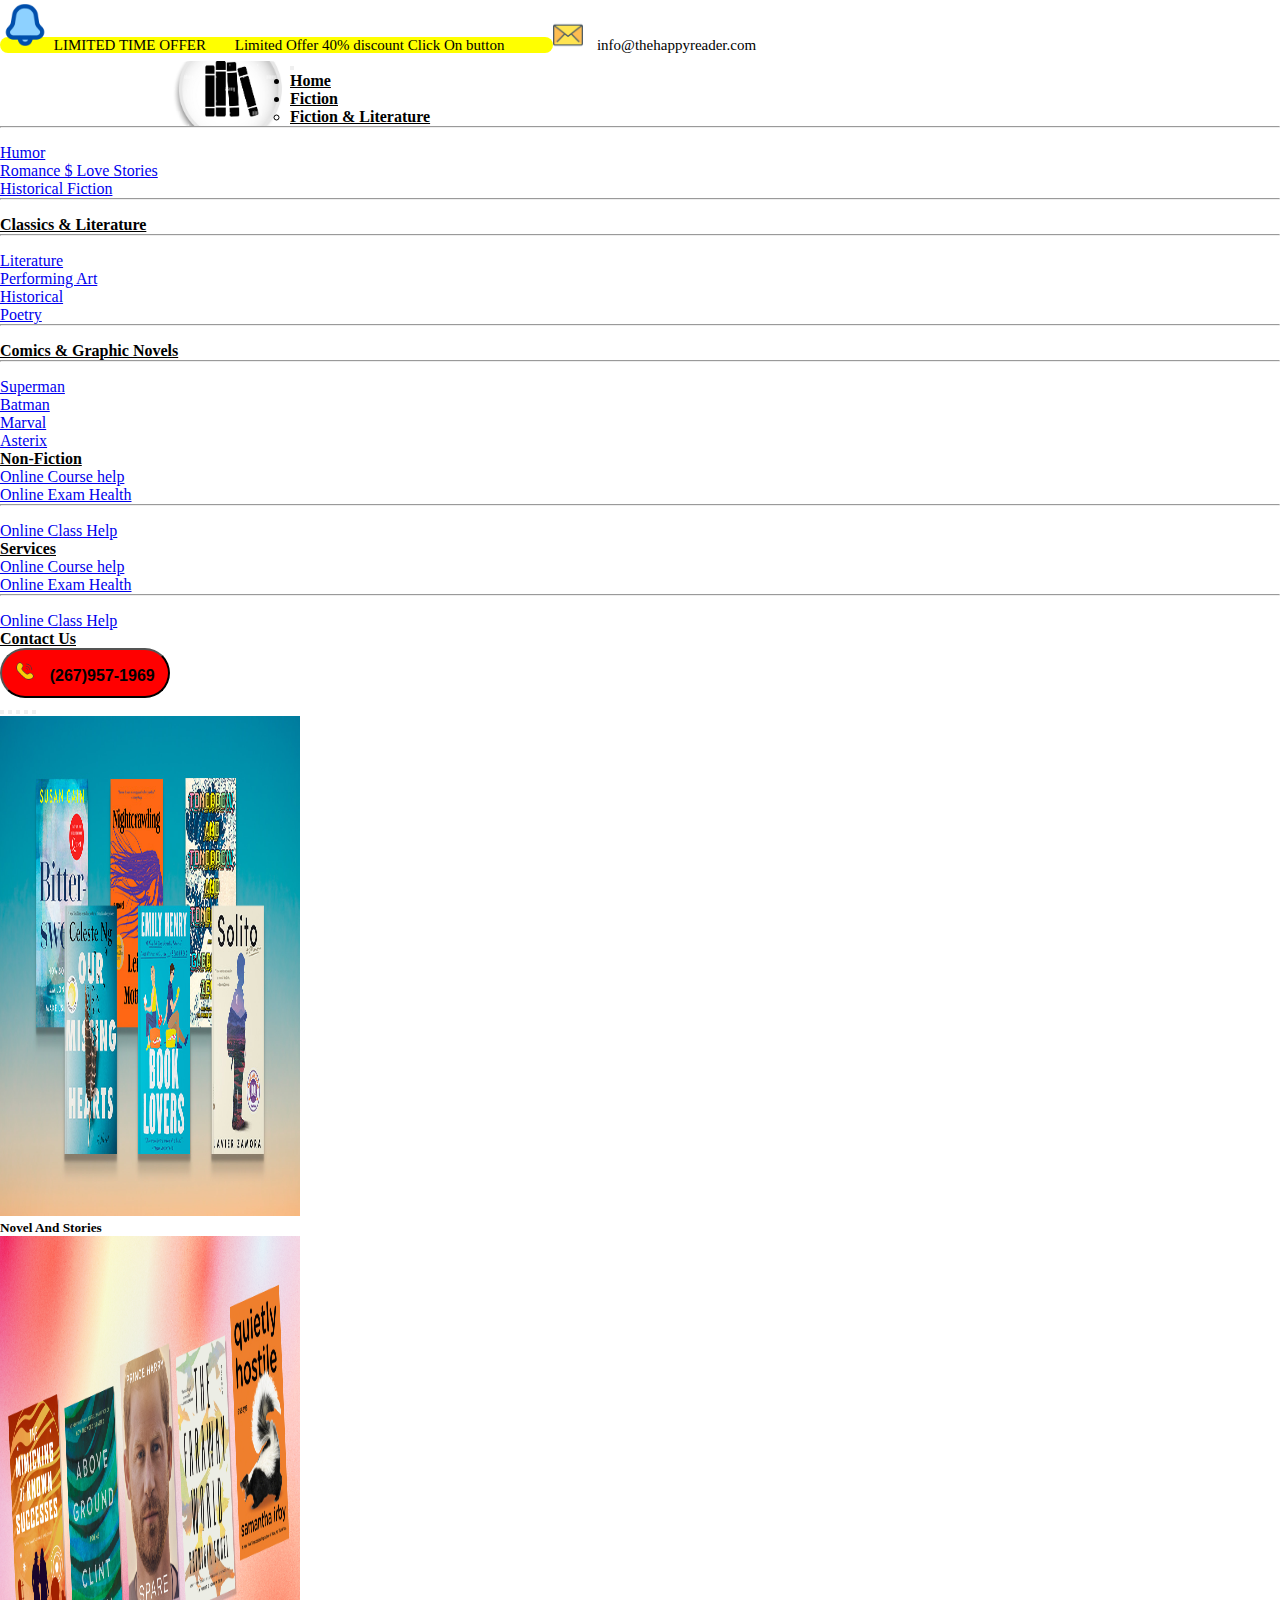
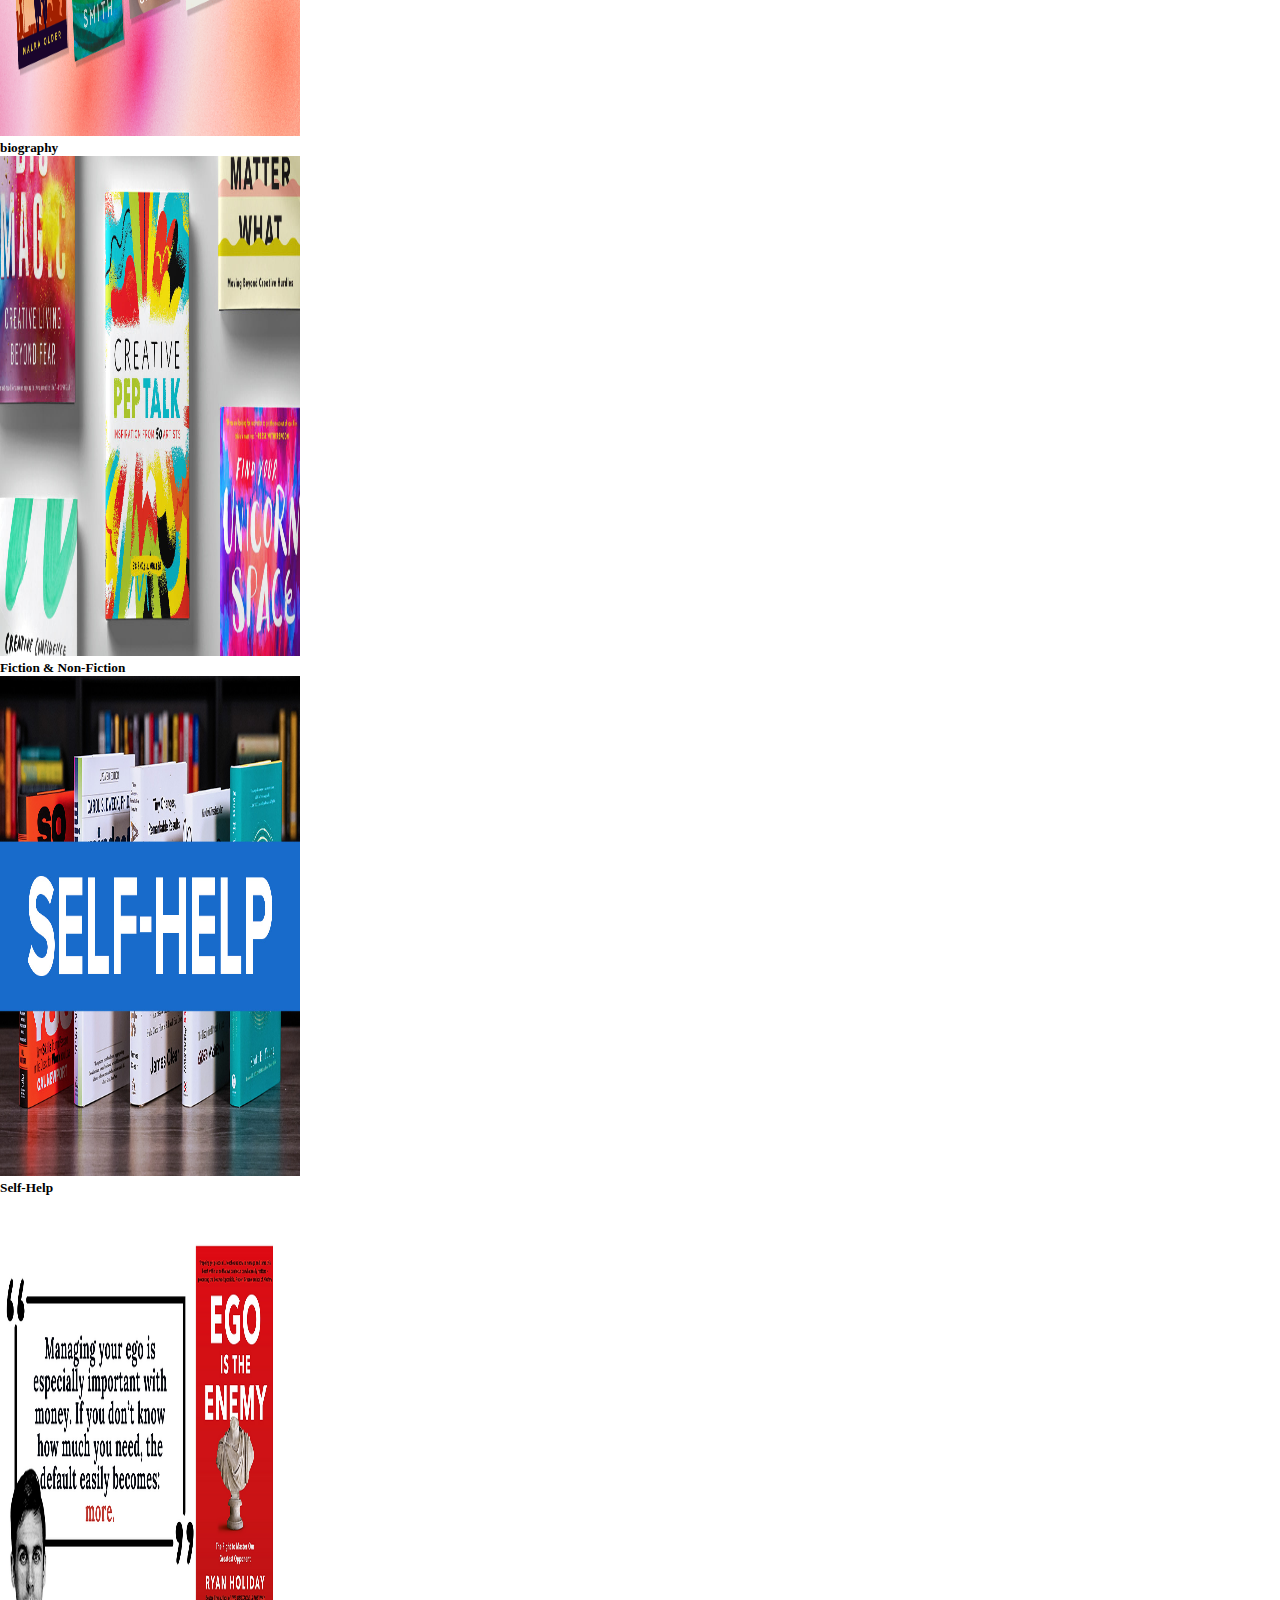
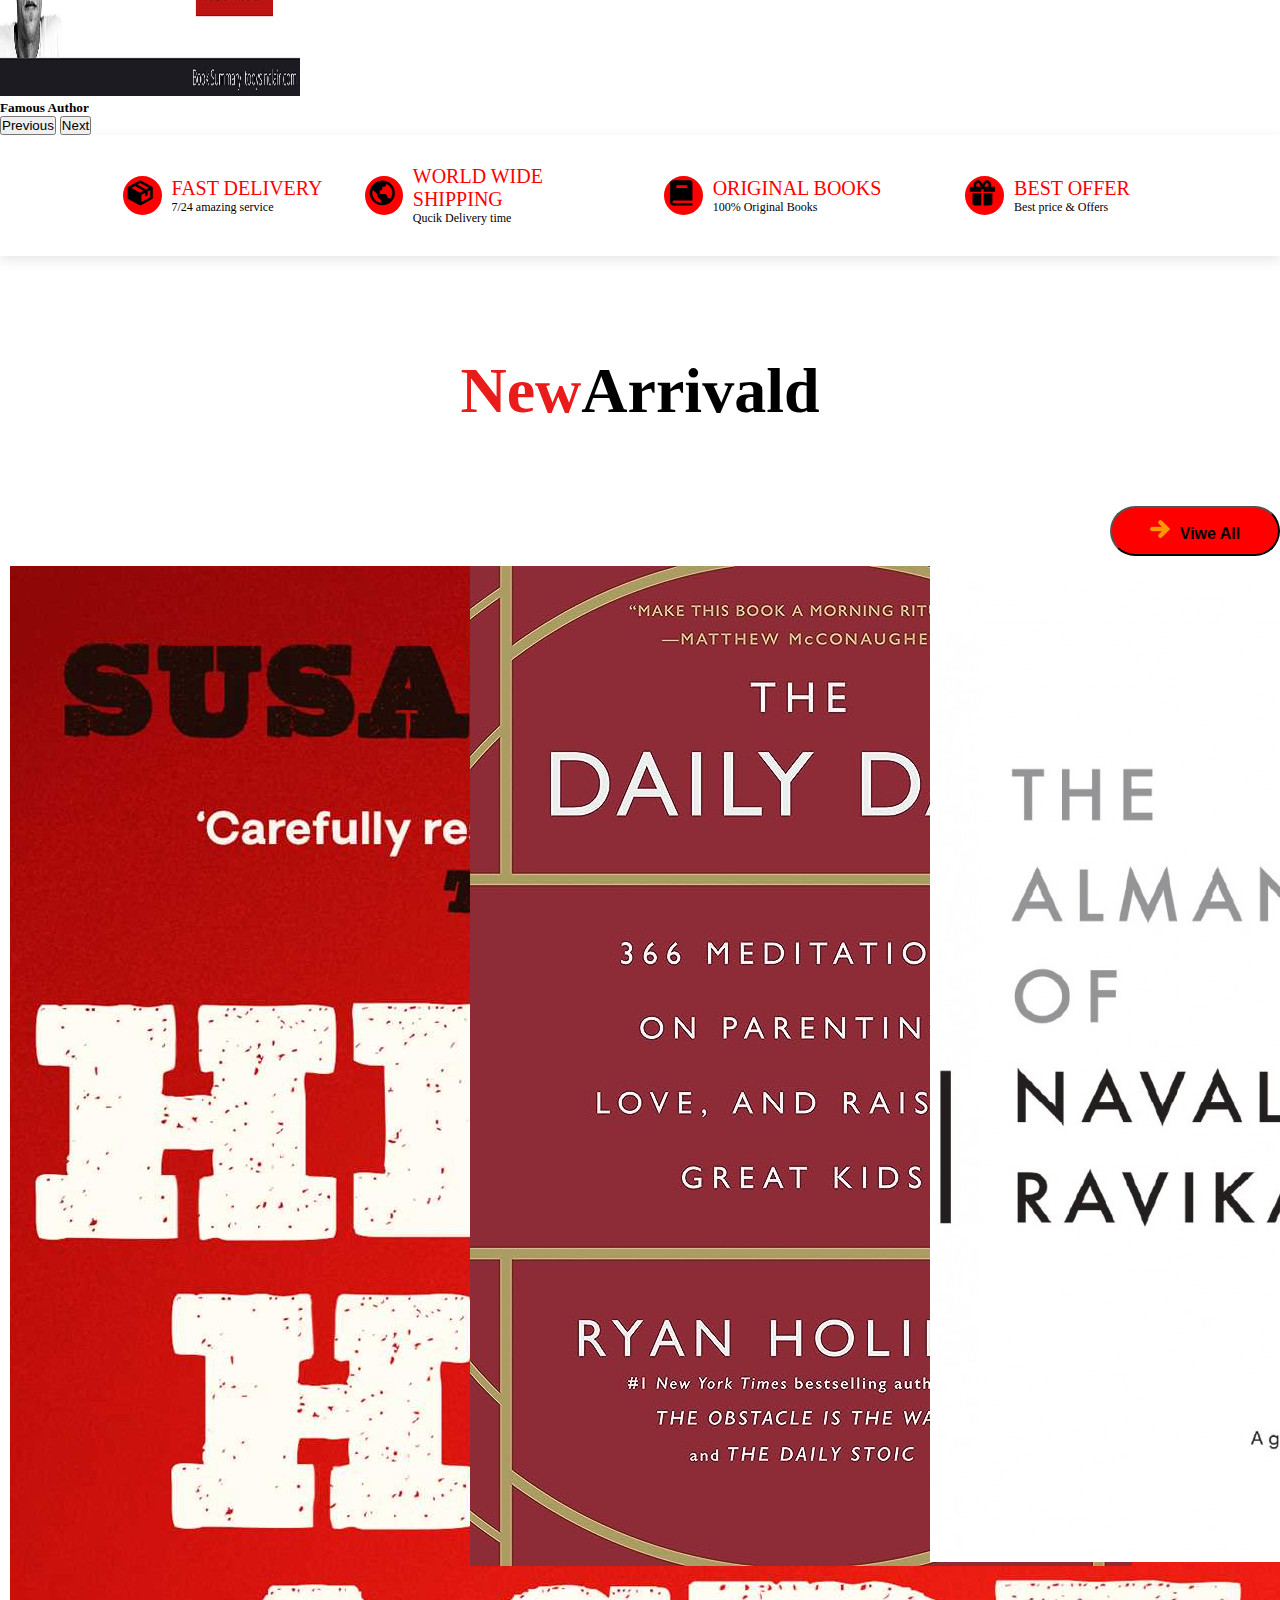
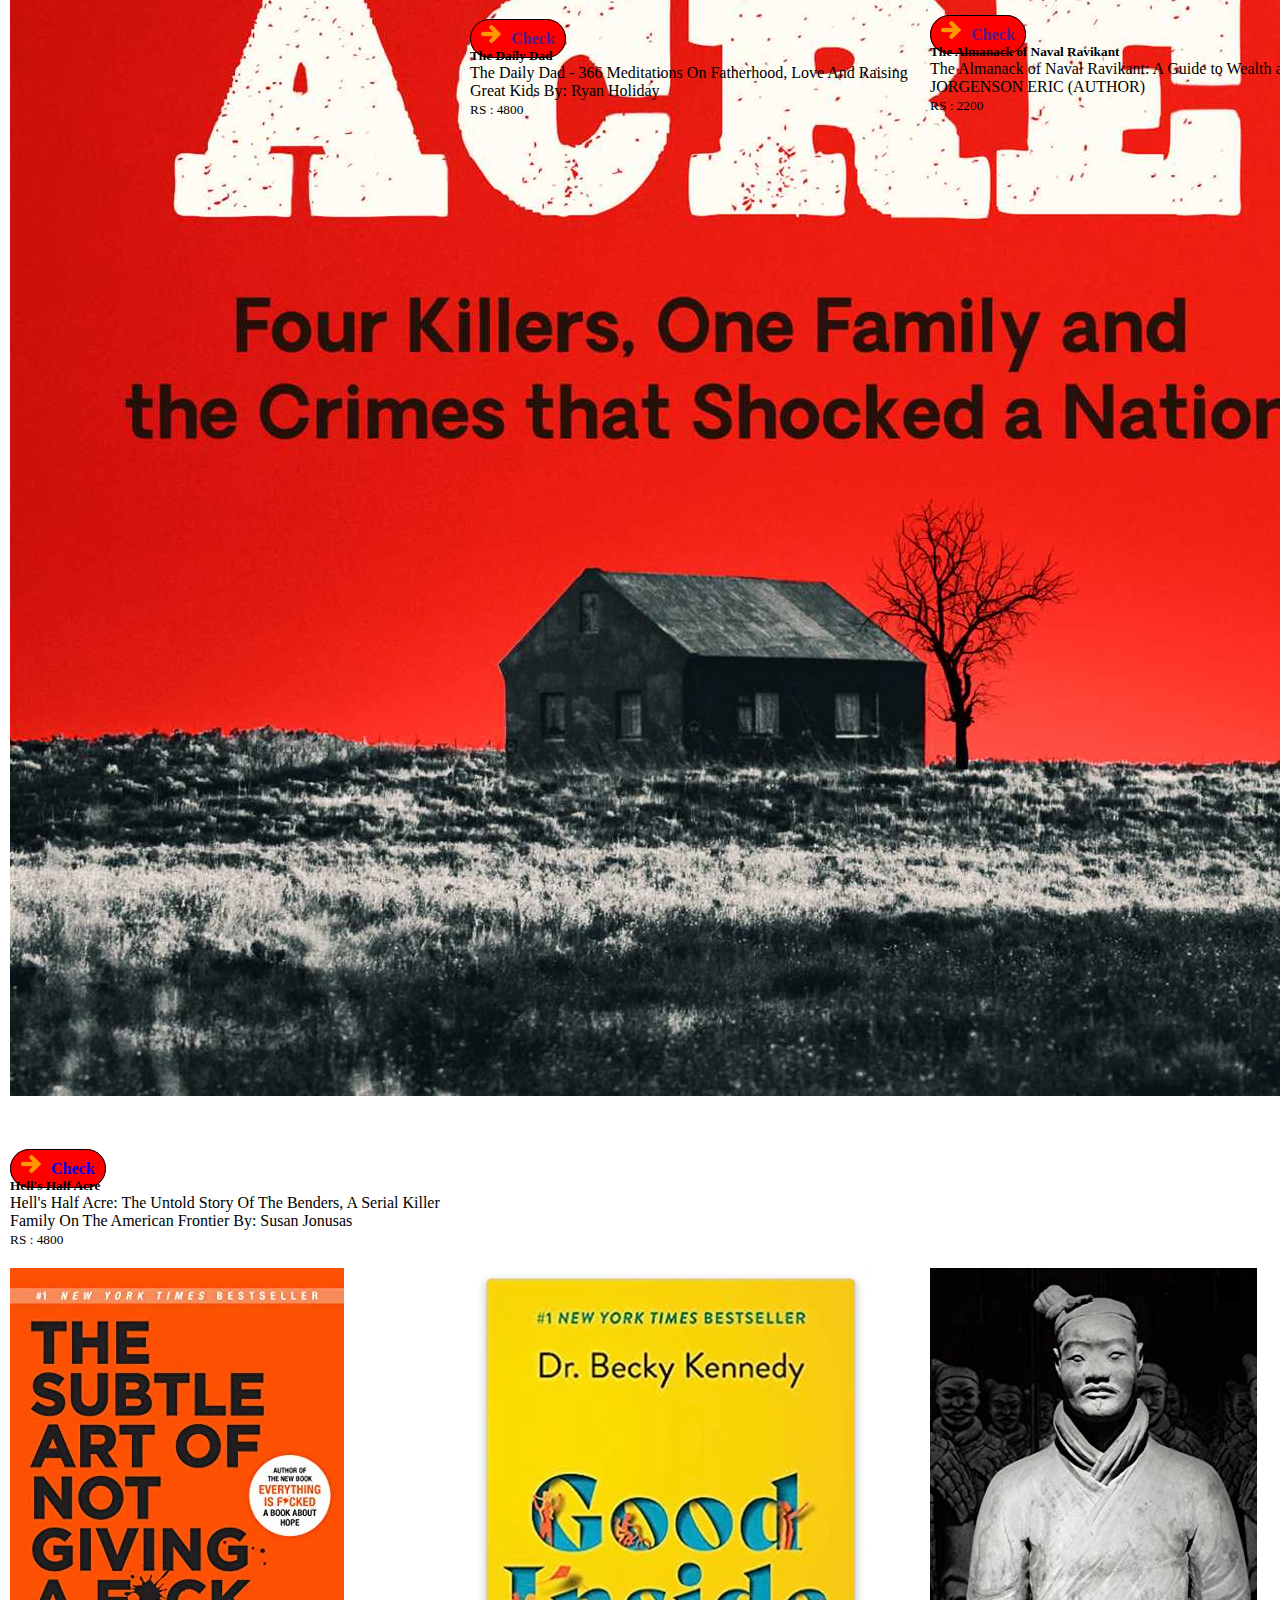
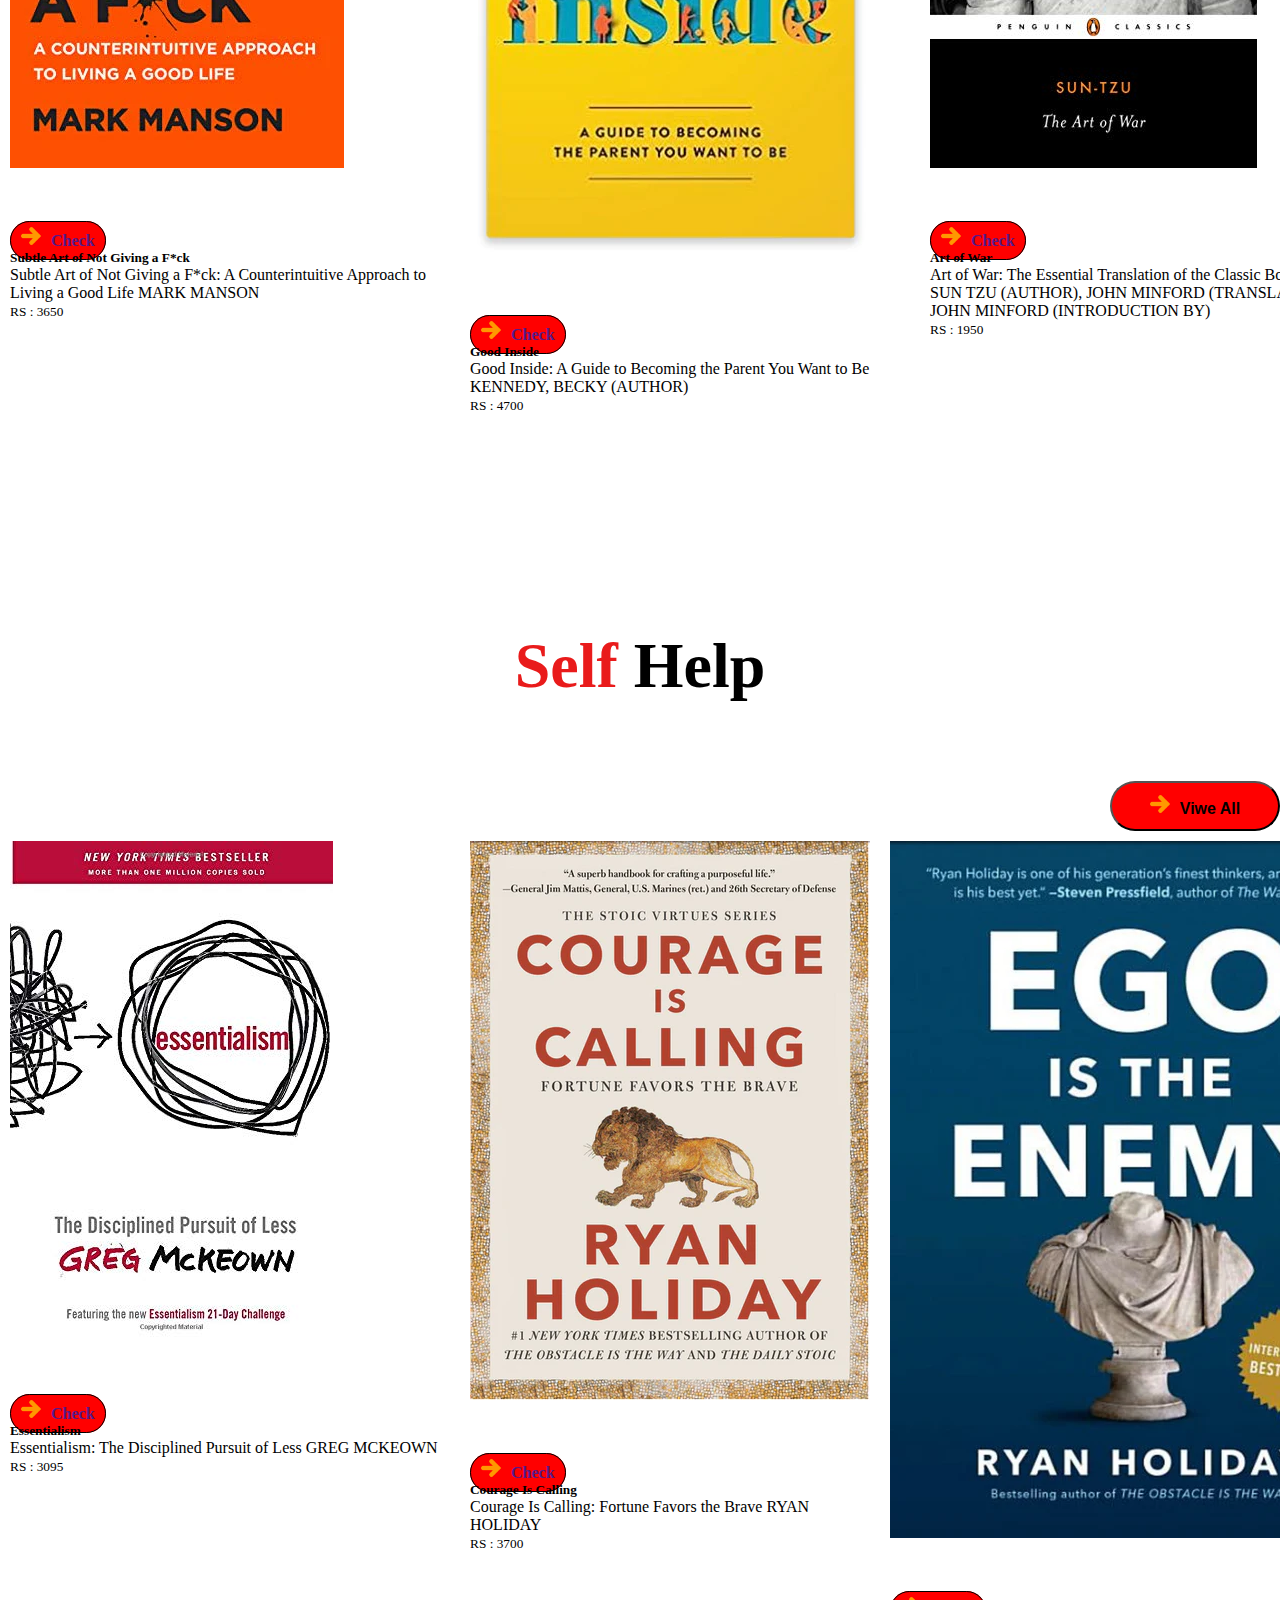
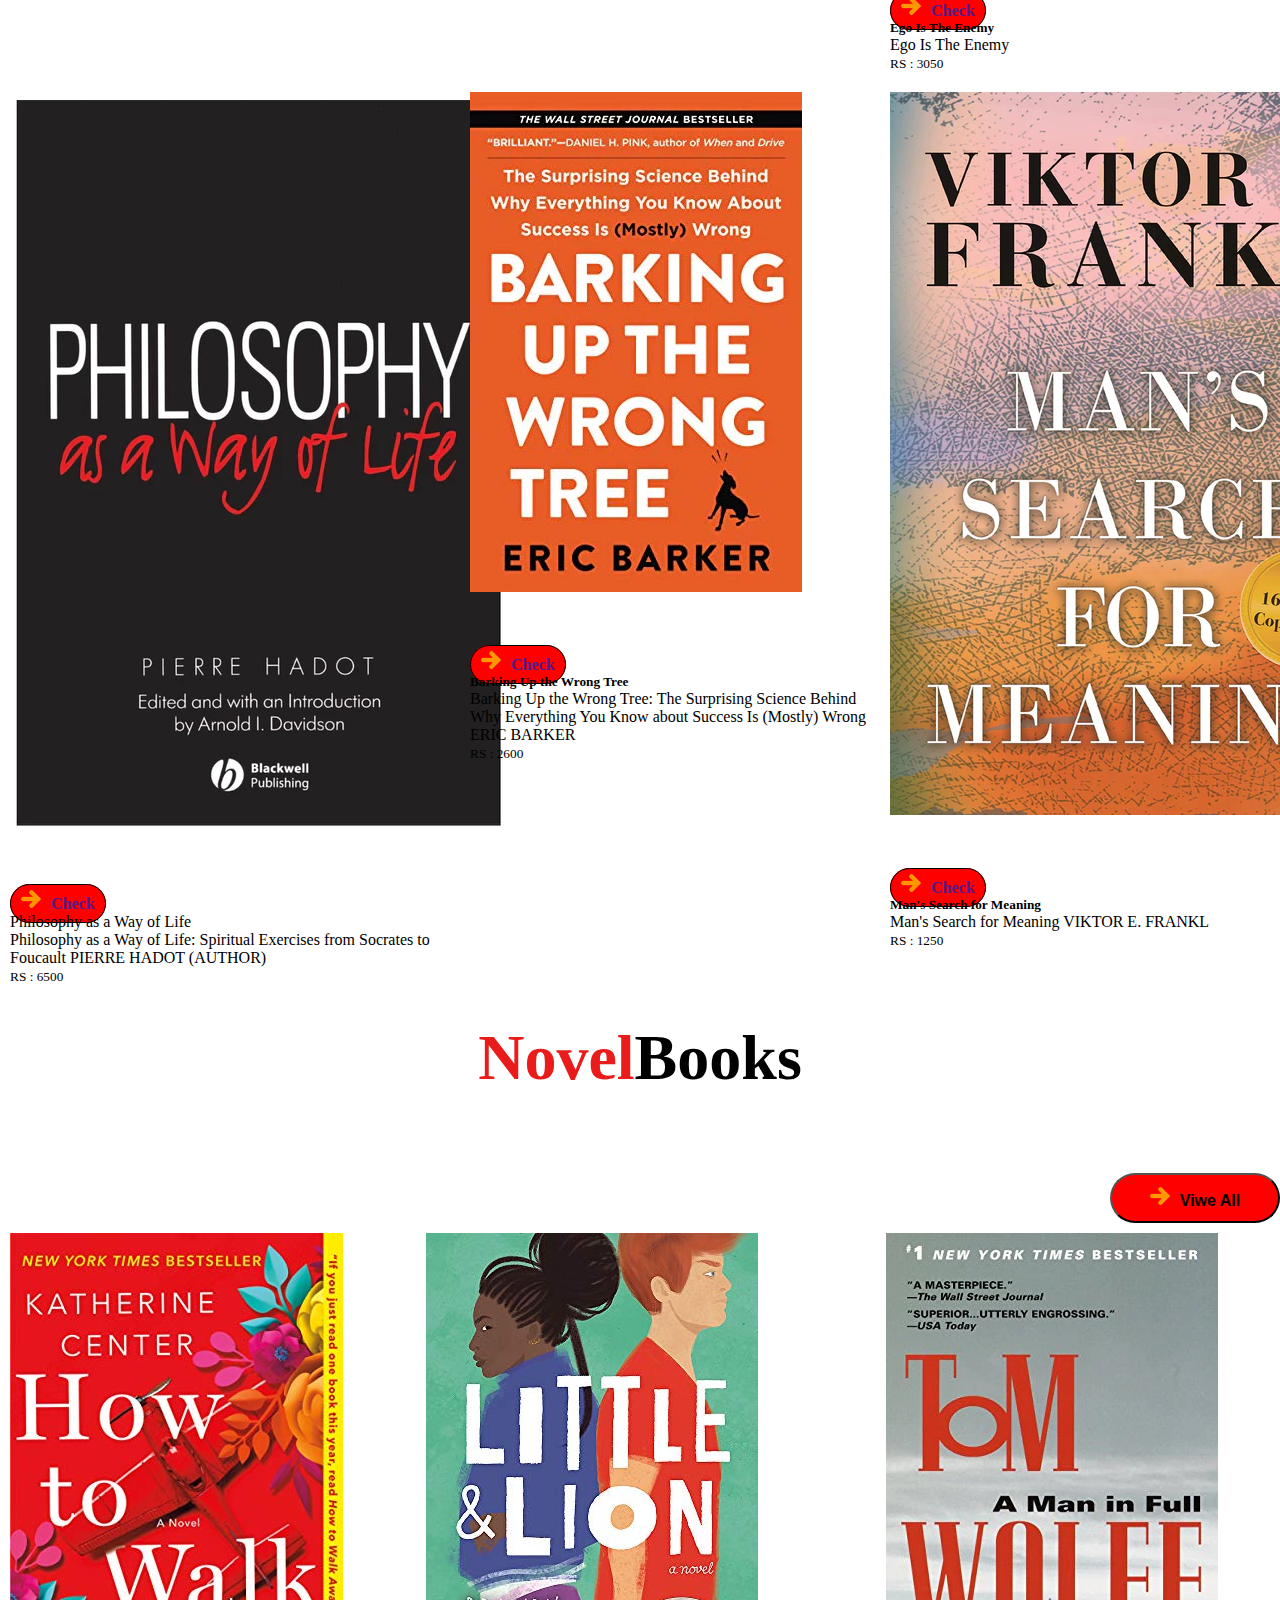
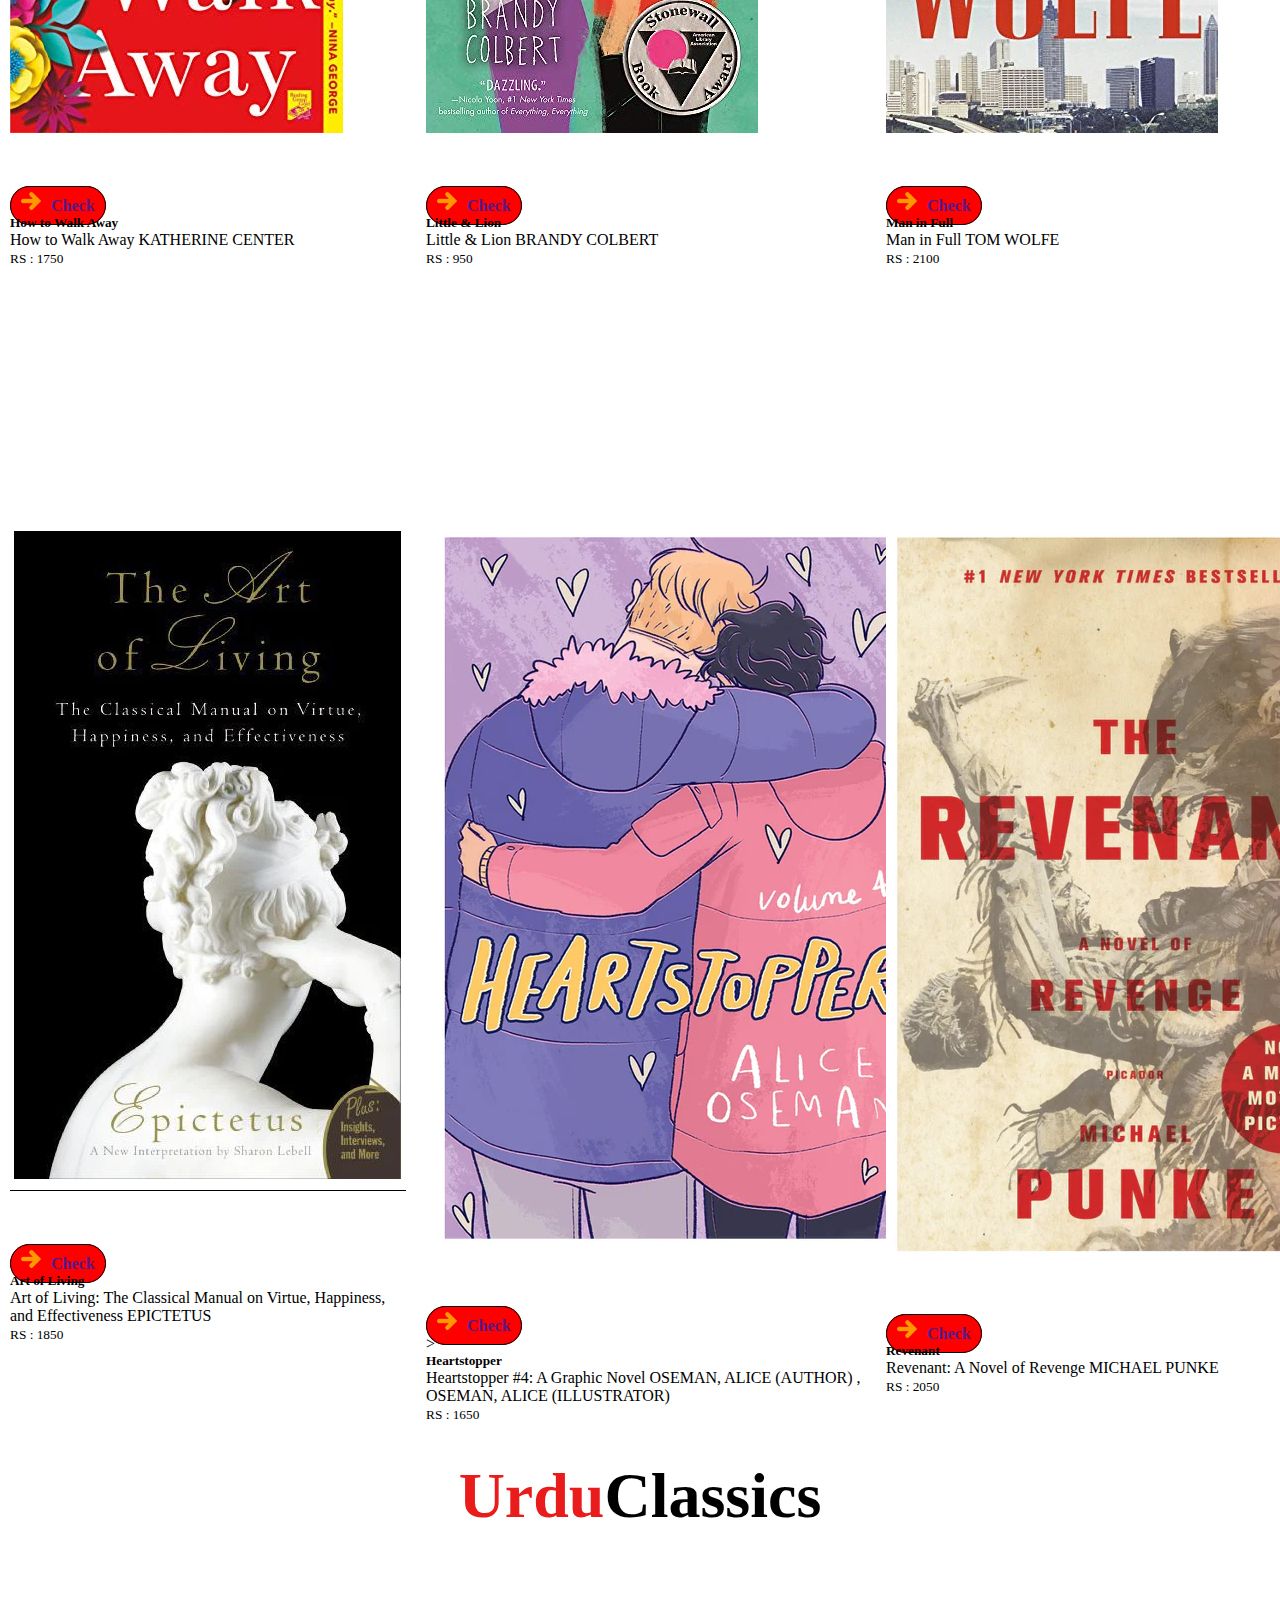
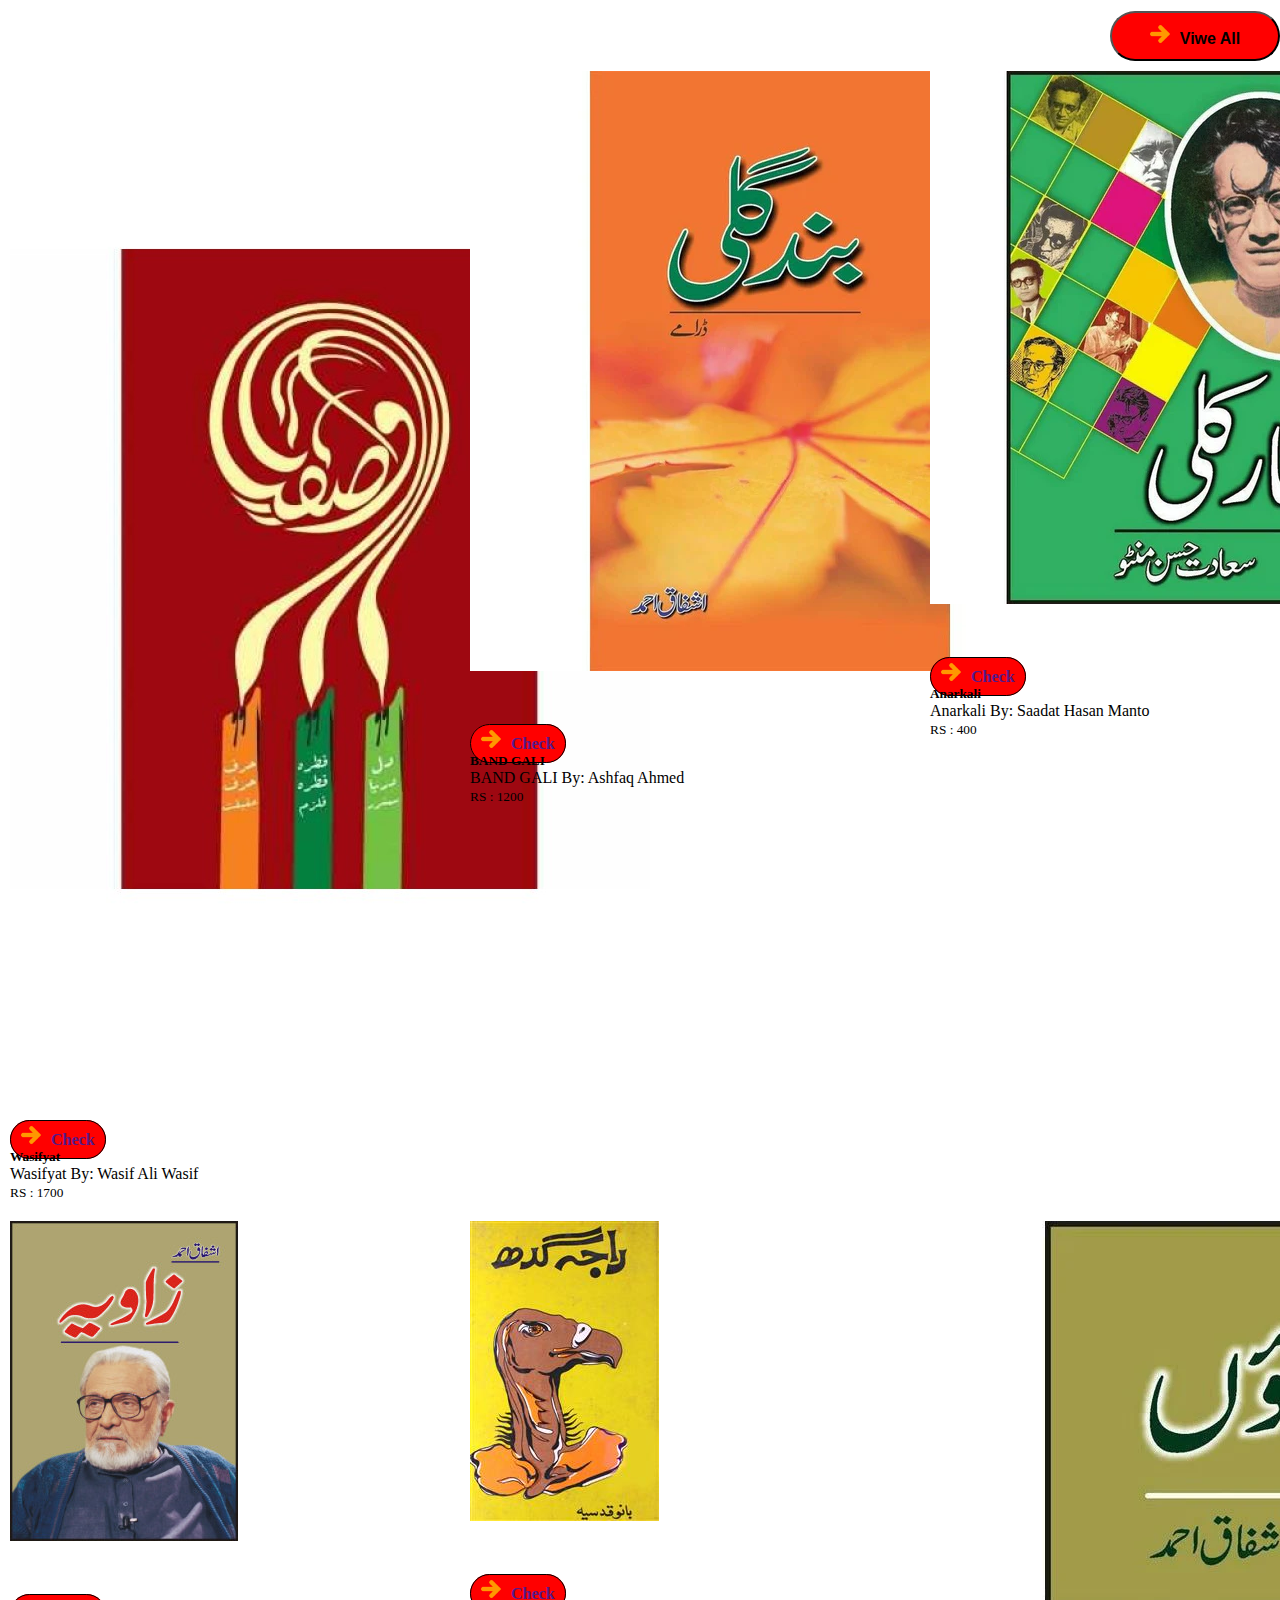
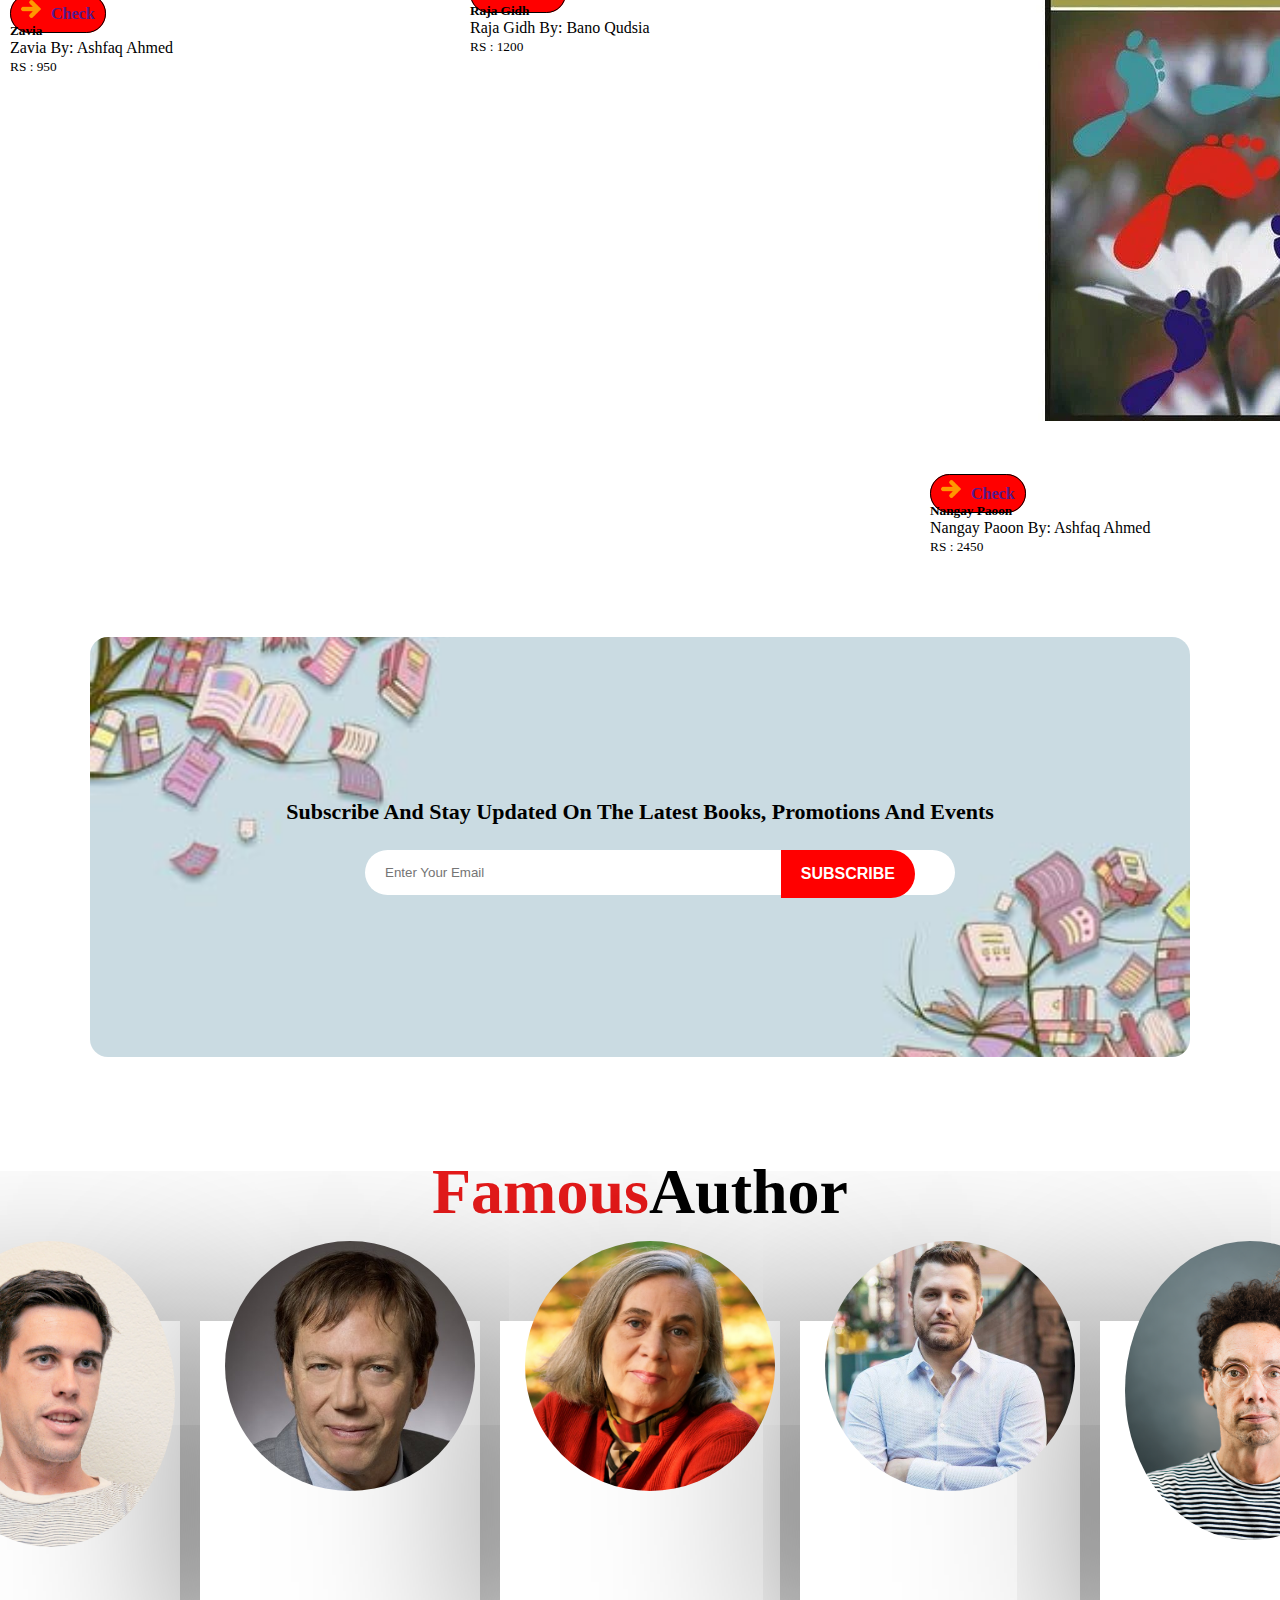
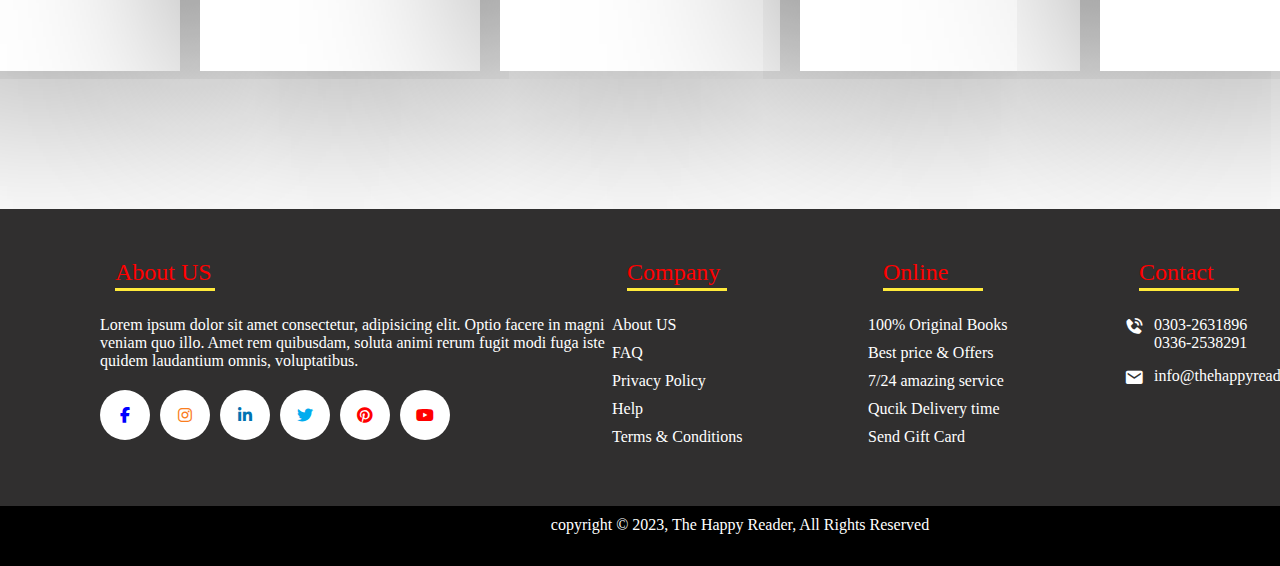
<file: index.html>
<!doctype html>
<html lang="en">

<head>
    <!-- Required meta tags -->
    <link rel="stylesheet" href="index.css"> 

    <link href='https://unpkg.com/boxicons@2.1.4/css/boxicons.min.css' rel='stylesheet'>

    <link rel="stylesheet" href="https://cdnjs.cloudflare.com/ajax/libs/font-awesome/6.4.0/css/all.min.css">
    <link rel="stylesheet" href="https://cdnjs.cloudflare.com/ajax/libs/animate.css/3.7.2/animate.min.css">

    <meta charset="utf-8">
    <meta name="viewport" content="width=device-width, initial-scale=1">

    <!-- Bootstrap CSS -->
    <link href="https://cdn.jsdelivr.net/npm/bootstrap@5.0.2/dist/css/bootstrap.min.css" rel="stylesheet"
        integrity="sha384-EVSTQN3/azprG1Anm3QDgpJLIm9Nao0Yz1ztcQTwFspd3yD65VohhpuuCOmLASjC" crossorigin="anonymous">
    <title> The Happy Reader | Home </title>
</head>


<body>

    <!-- adds $ info  -->

    <nav class="navbar navbar-light bg-danger">
        <div class="container-fluid">

            <span class="navbar-brand mb-0 h1" id="lto"><img src="images/notification.png" id="not">
                LIMITED TIME OFFER <p class="pera" style="margin: 25px;">Limited Offer 40% discount Click On button </p>
            </span>
            <!-- <p class="pera"> <img src="images/call.png" id="callimg"> 0303-2631896 </p> -->
            <p class="pera"> <img src="images/email.png" id="email"> info@thehappyreader.com</p>
        </div>

    </nav>

    <!-- navbar start  -->


    <nav class="navbar navbar-expand-lg navbar-light bg-light">
        <div class="container-fluid">
            <!-- <a class="navbar-brand" href="#">Navbar</a> -->
            <button class="navbar-toggler btn-sm" type="button" data-bs-toggle="collapse"
                data-bs-target="#navbarSupportedContent" aria-controls="navbarSupportedContent" aria-expanded="false"
                aria-label="Toggle navigation">
                <span class="navbar-toggler-icon"></span>
            </button>
            <div class="logo"></div>
            <div class="collapse navbar-collapse" id="navbarSupportedContent">
                <ul class="navbar-nav me-auto mb-2 mb-lg-0">
                    <li class="nav-item">
                        <a class="nav-link" id="clr" href="#">Home</a>
                    </li>

                    <li class="nav-item dropdown">
                        <a class="nav-link dropdown-toggle" id="clr" href="#" id="navbarDropdown" role="button"
                            data-bs-toggle="dropdown" aria-expanded="false">
                            Fiction
                        </a>
                        <ul class="dropdown-menu" aria-labelledby="navbarDropdown">
                            <li><a class="dropdown-item" href="#" style="color: black; font-weight: 600;">Fiction &
                                    Literature</a></li>
                            <li>
                                <hr class="dropdown-divider">
                            </li>
                            <li><a class="dropdown-item" href="#">Humor</a></li>
                            <li><a class="dropdown-item" href="#">Romance $ Love Stories</a></li>
                            <li><a class="dropdown-item" href="#">Historical Fiction</a></li>

                            <li>
                                <hr class="dropdown-divider">
                            </li>
                            <li><a class="dropdown-item" href="#" style="color: black; font-weight: 600;">Classics &
                                    Literature </a></li>
                            <li>
                                <hr class="dropdown-divider">
                            </li>
                            <li><a class="dropdown-item" href="#">Literature</a></li>
                            <li><a class="dropdown-item" href="#">Performing Art</a></li>
                            <li><a class="dropdown-item" href="#"> Historical</a></li>
                            <li><a class="dropdown-item" href="#"> Poetry</a></li>

                            <li>
                                <hr class="dropdown-divider">
                            </li>
                            <li><a class="dropdown-item" href="#" style="color: black; font-weight: 600;">Comics &
                                    Graphic Novels </a></li>
                            <li>
                                <hr class="dropdown-divider">
                            </li>
                            <li><a class="dropdown-item" href="#">Superman</a></li>
                            <li><a class="dropdown-item" href="#">Batman</a></li>
                            <li><a class="dropdown-item" href="#"> Marval</a></li>
                            <li><a class="dropdown-item" href="#"> Asterix</a></li>


                        </ul>
                    </li>

                    <li class="nav-item dropdown">
                        <a class="nav-link dropdown-toggle" id="clr" href="#" id="navbarDropdown" role="button"
                            data-bs-toggle="dropdown" aria-expanded="false">
                            Non-Fiction
                        </a>
                        <ul class="dropdown-menu" aria-labelledby="navbarDropdown">
                            <li><a class="dropdown-item" href="#">Online Course help</a></li>
                            <li><a class="dropdown-item" href="#">Online Exam Health</a></li>
                            <li>
                                <hr class="dropdown-divider">
                            </li>
                            <li><a class="dropdown-item" href="#">Online Class Help</a></li>

                        </ul>
                    </li>

                    <li class="nav-item dropdown">
                        <a class="nav-link dropdown-toggle" id="clr" href="#" id="navbarDropdown" role="button"
                            data-bs-toggle="dropdown" aria-expanded="false">
                            Services
                        </a>
                        <ul class="dropdown-menu" aria-labelledby="navbarDropdown">
                            <li><a class="dropdown-item" href="#">Online Course help</a></li>
                            <li><a class="dropdown-item" href="#">Online Exam Health</a></li>
                            <li>
                                <hr class="dropdown-divider">
                            </li>
                            <li><a class="dropdown-item" href="#">Online Class Help</a></li>
                        </ul>
                    </li>

                    <li class="nav-item">
                        <a class="nav-link" id="clr" href="">Contact Us</a>
                        <!-- <a class="nav-link disabled" href="#" tabindex="-1" aria-disabled="true">Disabled</a> -->
                    </li>
                </ul>
                <form class="d-flex">
                    <!-- <input class="form-control me-5" type="search" placeholder="Search" aria-label="Search"> -->
                    <button class="btnnum btn-outline-light  " type="submit"><img src="images/call.png" id="callimg">
                        (267)957-1969</button>
                </form>
            </div>
        </div>
    </nav>

    <!-- navbar end  -->

    <!-- image slider start  -->

    <div id="carouselExampleCaptions" class="carousel slide" data-bs-ride="carousel">
        <div class="carousel-indicators">
            <button type="button" data-bs-target="#carouselExampleCaptions" data-bs-slide-to="0" class="active"
                aria-current="true" aria-label="Slide 1"></button>
            <button type="button" data-bs-target="#carouselExampleCaptions" data-bs-slide-to="1"
                aria-label="Slide 2"></button>
            <button type="button" data-bs-target="#carouselExampleCaptions" data-bs-slide-to="2"
                aria-label="Slide 3"></button>
            <button type="button" data-bs-target="#carouselExampleCaptions" data-bs-slide-to="3"
                aria-label="Slide 4"></button>
            <button type="button" data-bs-target="#carouselExampleCaptions" data-bs-slide-to="4"
                aria-label="Slide 5"></button>
        </div>

        <div class="carousel-inner">
            <div class="carousel-item active">
                <img src="images/book1.jpg" class="d-block w-100" alt="...">
                <div class="carousel-caption d-none d-md-block">
                    <h5>Novel And Stories</h5>
                </div>
            </div>

            <div class="carousel-item">
                <img src="images/book2.jpg" class="d-block w-100" alt="...">
                <div class="carousel-caption d-none d-md-block">
                    <h5>biography</h5>
                </div>
            </div>

            <div class="carousel-item">
                <img src="images/book3.jpg" class="d-block w-100" alt="...">
                <div class="carousel-caption d-none d-md-block">
                    <h5>Fiction & Non-Fiction</h5>
                </div>
            </div>

            <div class="carousel-item">
                <img src="images/book4.jpg" class="d-block w-100" alt="...">
                <div class="carousel-caption d-none d-md-block">
                    <h5>Self-Help</h5>
                </div>
            </div>

            <div class="carousel-item">
                <img src="images/book5.png" class="d-block w-100" alt="...">
                <div class="carousel-caption d-none d-md-block">
                    <h5>Famous Author</h5>
                </div>
            </div>

        </div>
        <button class="carousel-control-prev" type="button" data-bs-target="#carouselExampleCaptions"
            data-bs-slide="prev">
            <span class="carousel-control-prev-icon" aria-hidden="true"></span>
            <span class="visually-hidden">Previous</span>
        </button>
        <button class="carousel-control-next" type="button" data-bs-target="#carouselExampleCaptions"
            data-bs-slide="next">
            <span class="carousel-control-next-icon" aria-hidden="true"></span>
            <span class="visually-hidden">Next</span>
        </button>
    </div>

    <!-- image slider section end  -->

    <!-- extra info section start -->

    <div class="icons-wrapper">
        <div class="container1">
            <div class="icons">
                <div class="icon">
                    <i class='bx bxs-package'></i>
                    <div class="para">
                        <h3>FAST DELIVERY</h3>
                        <p>7/24 amazing service</p>
                    </div>
                </div>

                <div class="icon">
                    <i class='bx bx-world'></i>
                    <div class="para">
                        <h3>WORLD WIDE SHIPPING</h3>
                        <p>Qucik Delivery time</p>
                    </div>
                </div>

                <div class="icon">
                    <i class='bx bxs-book'></i>
                    <div class="para">
                        <h3>ORIGINAL BOOKS</h3>
                        <p>100% Original Books</p>
                    </div>
                </div>

                <div class="icon">
                    <i class='bx bxs-gift'></i>
                    <div class="para">
                        <h3>BEST OFFER</h3>
                        <p>Best price & Offers</p>
                    </div>
                </div>
            </div>
        </div>
    </div>

    <!-- extra info section end -->

    <br><br>
    <br><br>

    <!-- New Arrivals section start -->

    <h1 class="heading"> <span>New</span>Arrivald</h1>
    <form class="d-flex" style="float: right;">
        <p class="heading" style="font-size: 20px; font-weight: 500; margin: 10px;"></p>
        <button class="btnnum btn-outline-light  " type="submit"><img src="images/right-arrow.png" id="callimg" />Viwe
            All</button>
    </form>
    <div class="container">

        <div class="card mb-3" style="max-width: 440px; margin: 10px;">
            <div class="row g-0">
                <div class="col-md-4">
                    <img src="images/bs1.jpg" class="img-fluid rounded-start" alt="...">

                    <br>
                    <br>
                    <br>
                    <br>
                    <div class="d-flex">
                        <!-- <button class="btnnum btn-outline-light  " type="submit"><img src="images/right-arrow.png"
                                id="callimg"> Check</button> -->
                        <a href="./NAB1.html" class="btnnum btn-outline-light"
                            style="text-decoration: none; padding: 10px; border: 1px solid rgb(0, 0, 0);"> <img
                                src="images/right-arrow.png" alt="Click" id="callimg">Check</a>
                    </div>

                </div>
                <div class="col-md-8">
                    <div class="card-body">
                        <h5 class="card-title">Hell's Half Acre</h5>
                        <p class="card-text">Hell's Half Acre: The Untold Story Of The Benders, A Serial Killer
                            Family
                            On The American Frontier By: Susan Jonusas</p>
                        <p class="card-text"><small class="text-muted">RS : 4800</small></p>
                    </div>
                </div>
            </div>
        </div>

        <div class="card mb-3" style="max-width: 440px; margin: 10px;">
            <div class="row g-0">
                <div class="col-md-4">
                    <img src="images/bs3.jpg" class="img-fluid rounded-start" alt="...">

                    <br>
                    <br>
                    <br>
                    <br>
                    <div class="d-flex">
                        <!-- <button class="btnnum btn-outline-light  " type="submit"><img src="images/right-arrow.png"
                                id="callimg"> Check</button> -->
                        <a href="" class="btnnum btn-outline-light"
                            style="text-decoration: none; padding: 10px; border: 1px solid rgb(0, 0, 0);"> <img
                                src="images/right-arrow.png" alt="Click" id="callimg">Check</a>
                    </div>

                </div>
                <div class="col-md-8">
                    <div class="card-body">
                        <h5 class="card-title">The Daily Dad</h5>
                        <p class="card-text">The Daily Dad - 366 Meditations On Fatherhood, Love And Raising Great Kids
                            By: Ryan Holiday</p>
                        <p class="card-text"><small class="text-muted">RS : 4800</small></p>
                    </div>
                </div>
            </div>
        </div>

        <div class="card mb-3" style="max-width: 440px; margin: 10px;">
            <div class="row g-0">
                <div class="col-md-4">
                    <img src="images/bs2.jpg" class="img-fluid rounded-start" alt="...">

                    <br>
                    <br>
                    <br>
                    <br>
                    <div class="d-flex">
                        <!-- <button class="btnnum btn-outline-light  " type="submit"><img src="images/right-arrow.png"
                                id="callimg"> Check</button> -->
                        <a href="" class="btnnum btn-outline-light"
                            style="text-decoration: none; padding: 10px; border: 1px solid rgb(0, 0, 0);"> <img
                                src="images/right-arrow.png" alt="Click" id="callimg">Check</a>
                    </div>

                </div>
                <div class="col-md-8">
                    <div class="card-body">
                        <h5 class="card-title">The Almanack of Naval Ravikant</h5>
                        <p class="card-text">The Almanack of Naval Ravikant: A Guide to Wealth and Happiness
                            JORGENSON ERIC (AUTHOR)</p>
                        <p class="card-text"><small class="text-muted">RS : 2200</small></p>
                    </div>
                </div>
            </div>
        </div>

        <div class="card mb-3" style="max-width: 440px; margin: 10px;">
            <div class="row g-0">
                <div class="col-md-4">
                    <img src="images/bs4.jpg" class="img-fluid rounded-start" alt="...">

                    <br>
                    <br>
                    <br>
                    <br>
                    <div class="d-flex">
                        <!-- <button class="btnnum btn-outline-light  " type="submit"><img src="images/right-arrow.png"
                                id="callimg"> Check</button> -->
                        <a href="" class="btnnum btn-outline-light" onclick="msg()" type="button" value="Check"
                            style="text-decoration: none; padding: 10px; border: 1px solid rgb(0, 0, 0);"> <img
                                src="images/right-arrow.png" alt="Click" id="callimg">Check</a>
                    </div>
                    <script>
                        function msg(){
                            alert("This Book isn't Currently Availabe ")
                        }
                    </script>

                </div>
                <div class="col-md-8">
                    <div class="card-body">
                        <h5 class="card-title">Zen and the Art of Motorcycle Maintenance</h5>
                        <p class="card-text">Zen and the Art of Motorcycle Maintenance: An Inquiry Into Values
                            PIRSIG, ROBERT M (AUTHOR)</p>
                        <p class="card-text"><small class="text-muted">RS : 4500</small></p>
                    </div>
                </div>
            </div>
        </div>

        <div class="card mb-3" style="max-width: 440px; margin: 10px;">
            <div class="row g-0">
                <div class="col-md-4">
                    <img src="images/bs5.webp" class="img-fluid rounded-start" alt="...">

                    <br>
                    <br>
                    <br>
                    <br>
                    <div class="d-flex">
                        <!-- <button class="btnnum btn-outline-light  " type="submit"><img src="images/right-arrow.png"
                                id="callimg"> Check</button> -->
                        <a href="" class="btnnum btn-outline-light"
                            style="text-decoration: none; padding: 10px; border: 1px solid rgb(0, 0, 0);"> <img
                                src="images/right-arrow.png" alt="Click" id="callimg">Check</a>
                    </div>

                </div>
                <div class="col-md-8">
                    <div class="card-body">
                        <h5 class="card-title">Subtle Art of Not Giving a F*ck</h5>
                        <p class="card-text">Subtle Art of Not Giving a F*ck: A Counterintuitive Approach to Living a
                            Good Life
                            MARK MANSON </p>
                        <p class="card-text"><small class="text-muted">RS : 3650</small></p>
                    </div>
                </div>
            </div>
        </div>

        <div class="card mb-3" style="max-width: 440px; margin: 10px;">
            <div class="row g-0">
                <div class="col-md-4">
                    <img src="images/bs6.webp" class="img-fluid rounded-start" alt="...">

                    <br>
                    <br>
                    <br>
                    <br>
                    <div class="d-flex">
                        <!-- <button class="btnnum btn-outline-light  " type="submit"><img src="images/right-arrow.png"
                                id="callimg"> Check</button> -->
                        <a href="" class="btnnum btn-outline-light"
                            style="text-decoration: none; padding: 10px; border: 1px solid rgb(0, 0, 0);"> <img
                                src="images/right-arrow.png" alt="Click" id="callimg">Check</a>
                    </div>

                </div>
                <div class="col-md-8">
                    <div class="card-body">
                        <h5 class="card-title">Good Inside</h5>
                        <p class="card-text">Good Inside: A Guide to Becoming the Parent You Want to Be
                            KENNEDY, BECKY (AUTHOR)</p>
                        <p class="card-text"><small class="text-muted">RS : 4700</small></p>
                    </div>
                </div>
            </div>
        </div>

        <div class="card mb-3" style="max-width: 440px; margin: 10px;">
            <div class="row g-0">
                <div class="col-md-4">
                    <img src="images/bs7.jpg" class="img-fluid rounded-start" alt="...">

                    <br>
                    <br>
                    <br>
                    <br>
                    <div class="d-flex">
                        <!-- <button class="btnnum btn-outline-light  " type="submit"><img src="images/right-arrow.png"
                                id="callimg"> Check</button> -->
                        <a href="" class="btnnum btn-outline-light"
                            style="text-decoration: none; padding: 10px; border: 1px solid rgb(0, 0, 0);"> <img
                                src="images/right-arrow.png" alt="Click" id="callimg">Check</a>
                    </div>

                </div>
                <div class="col-md-8">
                    <div class="card-body">
                        <h5 class="card-title">Art of War</h5>
                        <p class="card-text">Art of War: The Essential Translation of the Classic Book of Life
                            SUN TZU (AUTHOR), JOHN MINFORD (TRANSLATOR), JOHN MINFORD (INTRODUCTION BY)</p>
                        <p class="card-text"><small class="text-muted">RS : 1950</small></p>
                    </div>
                </div>
            </div>
        </div>
        <div class="card mb-3" style="max-width: 440px; margin: 10px;">
            <div class="row g-0">
                <div class="col-md-4">
                    <img src="images/bs8.webp" class="img-fluid rounded-start" alt="...">

                    <br>
                    <br>
                    <br>
                    <br>
                    <div class="d-flex">
                        <!-- <button class="btnnum btn-outline-light  " type="submit"><img src="images/right-arrow.png"
                                id="callimg"> Check</button> -->
                        <a href="" class="btnnum btn-outline-light"
                            style="text-decoration: none; padding: 10px; border: 1px solid rgb(0, 0, 0);"> <img
                                src="images/right-arrow.png" alt="Click" id="callimg">Check</a>
                    </div>

                </div>
                <div class="col-md-8">
                    <div class="card-body">
                        <h5 class="card-title">How to Think Like a Roman Emperor</h5>
                        <p class="card-text">How to Think Like a Roman Emperor: The Stoic Philosophy of Marcus Aurelius
                            DONALD ROBERTSON</p>
                        <p class="card-text"><small class="text-muted">RS : 3350</small></p>
                    </div>
                </div>
            </div>
        </div>
    </div>

    <!-- New Arrivals section end -->


    <!-- Self_help section start -->


    <h1 class="heading"> <span>Self</span> Help</h1>
    <form class="d-flex" style="float: right;">
        <p class="heading" style="font-size: 20px; font-weight: 500; margin: 10px;"></p>
        <button class="btnnum btn-outline-light" type="submit"><img src="images/right-arrow.png" id="callimg" />Viwe
            All</button>
    </form>
    <div class="container">
        <div class="card mb-3" style="max-width: 440px; margin: 10px;">
            <div class="row g-0">
                <div class="col-md-4">
                    <img src="images/bss1.jpg" class="img-fluid rounded-start" alt="...">

                    <br>
                    <br>
                    <br>
                    <br>
                    <div class="d-flex">
                        <!-- <button class="btnnum btn-outline-light  " type="submit"><img src="images/right-arrow.png"
                                id="callimg"> Check</button> -->
                        <a href="" class="btnnum btn-outline-light"
                            style="text-decoration: none; padding: 10px; border: 1px solid rgb(0, 0, 0);"> <img
                                src="images/right-arrow.png" alt="Click" id="callimg">Check</a>
                    </div>

                </div>
                <div class="col-md-8">
                    <div class="card-body">
                        <h5 class="card-title">Essentialism</h5>
                        <p class="card-text">Essentialism: The Disciplined Pursuit of Less
                            GREG MCKEOWN</p>
                        <p class="card-text"><small class="text-muted">RS : 3095</small></p>
                    </div>
                </div>
            </div>
        </div>

        <div class="card mb-3" style="max-width: 440px; margin: 10px;">
            <div class="row g-0">
                <div class="col-md-4">
                    <img src="images/bss2.webp" class="img-fluid rounded-start" alt="...">

                    <br>
                    <br>
                    <br>
                    <br>
                    <div class="d-flex">
                        <!-- <button class="btnnum btn-outline-light  " type="submit"><img src="images/right-arrow.png"
                                id="callimg"> Check</button> -->
                        <a href="" class="btnnum btn-outline-light"
                            style="text-decoration: none; padding: 10px; border: 1px solid rgb(0, 0, 0);"> <img
                                src="images/right-arrow.png" alt="Click" id="callimg">Check</a>
                    </div>

                </div>
                <div class="col-md-8">
                    <div class="card-body">
                        <h5 class="card-title">Courage Is Calling</h5>
                        <p class="card-text">Courage Is Calling: Fortune Favors the Brave
                            RYAN HOLIDAY</p>
                        <p class="card-text"><small class="text-muted">RS : 3700</small></p>
                    </div>
                </div>
            </div>
        </div>

        <div class="card mb-3" style="max-width: 440px; margin: 10px;">
            <div class="row g-0">
                <div class="col-md-4">
                    <img src="images/bss3.webp" class="img-fluid rounded-start" alt="...">
                    <br>
                    <br>
                    <br>
                    <br>
                    <div class="d-flex">
                        <!-- <button class="btnnum btn-outline-light  " type="submit"><img src="images/right-arrow.png"
                                id="callimg"> Check</button> -->
                        <a href="" class="btnnum btn-outline-light"
                            style="text-decoration: none; padding: 10px; border: 1px solid rgb(0, 0, 0);"> <img
                                src="images/right-arrow.png" alt="Click" id="callimg">Check</a>
                    </div>

                </div>
                <div class="col-md-8">
                    <div class="card-body">
                        <h5 class="card-title">Ego Is The Enemy</h5>
                        <p class="card-text">Ego Is The Enemy</p>
                        <p class="card-text"><small class="text-muted">RS : 3050</small></p>
                    </div>
                </div>
            </div>
        </div>

        <div class="card mb-3" style="max-width: 440px; margin: 10px;">
            <div class="row g-0">
                <div class="col-md-4">
                    <img src="images/bss4.jpg" class="img-fluid rounded-start" alt="...">

                    <br>
                    <br>
                    <br>
                    <br>
                    <div class="d-flex">
                        <!-- <button class="btnnum btn-outline-light  " type="submit"><img src="images/right-arrow.png"
                                id="callimg"> Check</button> -->
                        <a href="" class="btnnum btn-outline-light"
                            style="text-decoration: none; padding: 10px; border: 1px solid rgb(0, 0, 0);"> <img
                                src="images/right-arrow.png" alt="Click" id="callimg">Check</a>
                    </div>

                </div>
                <div class="col-md-8">
                    <div class="card-body">
                        <h5 class="card-title">Meditations</h5>
                        <p class="card-text">Meditations: A New Translation (Revised)
                            MARCUS AURELIUS (AUTHOR), GREGORY HAYS (TRANSLATOR)</p>
                        <p class="card-text"><small class="text-muted">RS : 1400</small></p>
                    </div>
                </div>
            </div>
        </div>

        <div class="card mb-3" style="max-width: 440px; margin: 10px;">
            <div class="row g-0">
                <div class="col-md-4">
                    <img src="images/bss5.webp" class="img-fluid rounded-start" alt="...">

                    <br>
                    <br>
                    <br>
                    <br>
                    <div class="d-flex">
                        <!-- <button class="btnnum btn-outline-light  " type="submit"><img src="images/right-arrow.png"
                                id="callimg"> Check</button> -->
                        <a href="" class="btnnum btn-outline-light"
                            style="text-decoration: none; padding: 10px; border: 1px solid rgb(0, 0, 0);"> <img
                                src="images/right-arrow.png" alt="Click" id="callimg">Check</a>
                    </div>

                </div>
                <div class="col-md-8">
                    <div class="card-body">
                        <h5 class="card-title"> </h5>Philosophy as a Way of Life</h5>
                        <p class="card-text">Philosophy as a Way of Life: Spiritual Exercises from Socrates to Foucault
                            PIERRE HADOT (AUTHOR)</p>
                        <p class="card-text"><small class="text-muted">RS : 6500</small></p>
                    </div>
                </div>
            </div>
        </div>

        <div class="card mb-3" style="max-width: 440px; margin: 10px;">
            <div class="row g-0">
                <div class="col-md-4">
                    <img src="images/bss6.webp" class="img-fluid rounded-start" alt="...">

                    <br>
                    <br>
                    <br>
                    <br>
                    <div class="d-flex">
                        <!-- <button class="btnnum btn-outline-light  " type="submit"><img src="images/right-arrow.png"
                                id="callimg"> Check</button> -->
                        <a href="" class="btnnum btn-outline-light"
                            style="text-decoration: none; padding: 10px; border: 1px solid rgb(0, 0, 0);"> <img
                                src="images/right-arrow.png" alt="Click" id="callimg">Check</a>
                    </div>

                </div>
                <div class="col-md-8">
                    <div class="card-body">
                        <h5 class="card-title">Barking Up the Wrong Tree</h5>
                        <p class="card-text">Barking Up the Wrong Tree: The Surprising Science Behind Why Everything You
                            Know about Success Is (Mostly) Wrong
                            ERIC BARKER</p>
                        <p class="card-text"><small class="text-muted">RS : 2600</small></p>
                    </div>
                </div>
            </div>
        </div>

        <div class="card mb-3" style="max-width: 440px; margin: 10px;">
            <div class="row g-0">
                <div class="col-md-4">
                    <img src="images/bss7.webp" class="img-fluid rounded-start" alt="...">

                    <br>
                    <br>
                    <br>
                    <br>
                    <div class="d-flex">
                        <!-- <button class="btnnum btn-outline-light  " type="submit"><img src="images/right-arrow.png"
                                id="callimg"> Check</button> -->
                        <a href="" class="btnnum btn-outline-light"
                            style="text-decoration: none; padding: 10px; border: 1px solid rgb(0, 0, 0);"> <img
                                src="images/right-arrow.png" alt="Click" id="callimg">Check</a>
                    </div>

                </div>
                <div class="col-md-8">
                    <div class="card-body">
                        <h5 class="card-title">Man's Search for Meaning</h5>
                        <p class="card-text">Man's Search for Meaning
                            VIKTOR E. FRANKL</p>
                        <p class="card-text"><small class="text-muted">RS : 1250</small></p>
                    </div>
                </div>
            </div>
        </div>
        <div class="card mb-3" style="max-width: 440px; margin: 10px;">
            <div class="row g-0">
                <div class="col-md-4">
                    <img src="images/bss8.webp" class="img-fluid rounded-start" alt="...">

                    <br>
                    <br>
                    <br>
                    <br>
                    <div class="d-flex">
                        <!-- <button class="btnnum btn-outline-light  " type="submit"><img src="images/right-arrow.png"
                                id="callimg"> Check</button> -->
                        <a href="" class="btnnum btn-outline-light"
                            style="text-decoration: none; padding: 10px; border: 1px solid rgb(0, 0, 0);"> <img
                                src="images/right-arrow.png" alt="Click" id="callimg">Check</a>
                    </div>

                </div>
                <div class="col-md-8">
                    <div class="card-body">
                        <h5 class="card-title">Discipline Is Destiny</h5>
                        <p class="card-text">Discipline Is Destiny: The Power of Self-Control
                            RYAN HOLIDAY</p>
                        <p class="card-text"><small class="text-muted">RS : 3650</small></p>
                    </div>
                </div>
            </div>
        </div>
    </div>

    <!-- Self_help section end -->


    <!-- Novel section start -->

    <h1 class="heading"> <span>Novel</span>Books</h1>
    <form class="d-flex" style="float: right;">
        <p class="heading" style="font-size: 20px; font-weight: 500; margin: 10px;"></p>
        <button class="btnnum btn-outline-light  " type="submit"><img src="images/right-arrow.png" id="callimg" />Viwe
            All</button>
    </form>
    <div class="container">

        <div class="card mb-3" style="max-width: 440px; margin: 10px;">
            <div class="row g-0">
                <div class="col-md-4">
                    <img src="images/bsn1.jpg" class="img-fluid rounded-start" alt="...">

                    <br>
                    <br>
                    <br>
                    <br>
                    <div class="d-flex">
                        <!-- <button class="btnnum btn-outline-light  " type="submit"><img src="images/right-arrow.png"
                                id="callimg"> Check</button> -->
                        <a href="" class="btnnum btn-outline-light"
                            style="text-decoration: none; padding: 10px; border: 1px solid rgb(0, 0, 0);"> <img
                                src="images/right-arrow.png" alt="Click" id="callimg">Check</a>
                    </div>

                </div>
                <div class="col-md-8">
                    <div class="card-body">
                        <h5 class="card-title">How to Walk Away</h5>
                        <p class="card-text">How to Walk Away
                            KATHERINE CENTER</p>
                        <p class="card-text"><small class="text-muted">RS : 1750</small></p>
                    </div>
                </div>
            </div>
        </div>

        <div class="card mb-3" style="max-width: 440px; margin: 10px;">
            <div class="row g-0">
                <div class="col-md-4">
                    <img src="images/bsn2.jpg" class="img-fluid rounded-start" alt="...">

                    <br>
                    <br>
                    <br>
                    <br>
                    <div class="d-flex">
                        <!-- <button class="btnnum btn-outline-light  " type="submit"><img src="images/right-arrow.png"
                                id="callimg"> Check</button> -->
                        <a href="" class="btnnum btn-outline-light"
                            style="text-decoration: none; padding: 10px; border: 1px solid rgb(0, 0, 0);"> <img
                                src="images/right-arrow.png" alt="Click" id="callimg">Check</a>
                    </div>

                </div>
                <div class="col-md-8">
                    <div class="card-body">
                        <h5 class="card-title">Little & Lion</h5>
                        <p class="card-text">Little & Lion
                            BRANDY COLBERT</p>
                        <p class="card-text"><small class="text-muted">RS : 950</small></p>
                    </div>
                </div>
            </div>
        </div>

        <div class="card mb-3" style="max-width: 440px; margin: 10px;">
            <div class="row g-0">
                <div class="col-md-4">
                    <img src="images/bsn3.webp" class="img-fluid rounded-start" alt="...">

                    <br>
                    <br>
                    <br>
                    <br>
                    <div class="d-flex">
                        <!-- <button class="btnnum btn-outline-light  " type="submit"><img src="images/right-arrow.png"
                                id="callimg"> Check</button> -->
                        <a href="" class="btnnum btn-outline-light"
                            style="text-decoration: none; padding: 10px; border: 1px solid rgb(0, 0, 0);"> <img
                                src="images/right-arrow.png" alt="Click" id="callimg">Check</a>
                    </div>

                </div>
                <div class="col-md-8">
                    <div class="card-body">
                        <h5 class="card-title">Man in Full</h5>
                        <p class="card-text">Man in Full
                            TOM WOLFE</p>
                        <p class="card-text"><small class="text-muted">RS : 2100</small></p>
                    </div>
                </div>
            </div>
        </div>

        <div class="card mb-3" style="max-width: 440px; margin: 10px;">
            <div class="row g-0">
                <div class="col-md-4">
                    <img src="images/bsn4.webp" class="img-fluid rounded-start" alt="...">

                    <br>
                    <br>
                    <br>
                    <br>
                    <div class="d-flex">
                        <!-- <button class="btnnum btn-outline-light  " type="submit"><img src="images/right-arrow.png"
                                id="callimg"> Check</button> -->
                        <a href="" class="btnnum btn-outline-light"
                            style="text-decoration: none; padding: 10px; border: 1px solid rgb(0, 0, 0);"> <img
                                src="images/right-arrow.png" alt="Click" id="callimg">Check</a>
                    </div>

                </div>
                <div class="col-md-8">
                    <div class="card-body">
                        <h5 class="card-title">Finlay Donovan Is Killing It</h5>
                        <p class="card-text">Finlay Donovan Is Killing It
                            COSIMANO, ELLE (AUTHOR)</p>
                        <p class="card-text"><small class="text-muted">RS : 1650</small></p>
                    </div>
                </div>
            </div>
        </div>

        <div class="card mb-3" style="max-width: 440px; margin: 10px;">
            <div class="row g-0">
                <div class="col-md-4">
                    <img src="images/bsn5.webp" class="img-fluid rounded-start" alt="...">

                    <br>
                    <br>
                    <br>
                    <br>
                    <div class="d-flex">
                        <!-- <button class="btnnum btn-outline-light  " type="submit"><img src="images/right-arrow.png"
                                id="callimg"> Check</button> -->
                        <a href="" class="btnnum btn-outline-light"
                            style="text-decoration: none; padding: 10px; border: 1px solid rgb(0, 0, 0);"> <img
                                src="images/right-arrow.png" alt="Click" id="callimg">Check</a>
                    </div>

                </div>
                <div class="col-md-8">
                    <div class="card-body">
                        <h5 class="card-title">Art of Living</h5>
                        <p class="card-text">Art of Living: The Classical Manual on Virtue, Happiness, and Effectiveness
                            EPICTETUS</p>
                        <p class="card-text"><small class="text-muted">RS : 1850</small></p>
                    </div>
                </div>
            </div>
        </div>

        <div class="card mb-3" style="max-width: 440px; margin: 10px;">
            <div class="row g-0">
                <div class="col-md-4">
                    <img src="images/bsn6.webp" class="img-fluid rounded-start" alt="...">

                    <br>
                    <br>
                    <br>
                    <br>
                    <div class="d-flex">
                        <!-- <button class="btnnum btn-outline-light  " type="submit"><img src="images/right-arrow.png"
                                id="callimg"> Check</button> -->
                        <a href="" class="btnnum btn-outline-light"
                            style="text-decoration: none; padding: 10px; border: 1px solid rgb(0, 0, 0);"> <img
                                src="images/right-arrow.png" alt="Click" id="callimg">Check</a>
                    </div>>

                </div>
                <div class="col-md-8">
                    <div class="card-body">
                        <h5 class="card-title">Heartstopper</h5>
                        <p class="card-text">Heartstopper #4: A Graphic Novel
                            OSEMAN, ALICE (AUTHOR) , OSEMAN, ALICE (ILLUSTRATOR)
                        </p>
                        <p class="card-text"><small class="text-muted">RS : 1650</small></p>
                    </div>
                </div>
            </div>
        </div>

        <div class="card mb-3" style="max-width: 440px; margin: 10px;">
            <div class="row g-0">
                <div class="col-md-4">
                    <img src="images/bsn7.webp" class="img-fluid rounded-start" alt="...">

                    <br>
                    <br>
                    <br>
                    <br>
                    <div class="d-flex">
                        <!-- <button class="btnnum btn-outline-light  " type="submit"><img src="images/right-arrow.png"
                                id="callimg"> Check</button> -->
                        <a href="" class="btnnum btn-outline-light"
                            style="text-decoration: none; padding: 10px; border: 1px solid rgb(0, 0, 0);"> <img
                                src="images/right-arrow.png" alt="Click" id="callimg">Check</a>
                    </div>

                </div>
                <div class="col-md-8">
                    <div class="card-body">
                        <h5 class="card-title">Revenant</h5>
                        <p class="card-text">Revenant: A Novel of Revenge
                            MICHAEL PUNKE
                        </p>
                        <p class="card-text"><small class="text-muted">RS : 2050</small></p>
                    </div>
                </div>
            </div>
        </div>
        <div class="card mb-3" style="max-width: 440px; margin: 10px;">
            <div class="row g-0">
                <div class="col-md-4">
                    <img src="images/bsn8.webp" class="img-fluid rounded-start" alt="...">

                    <br>
                    <br>
                    <br>
                    <br>
                    <div class="d-flex">
                        <!-- <button class="btnnum btn-outline-light  " type="submit"><img src="images/right-arrow.png"
                                id="callimg"> Check</button> -->
                        <a href="" class="btnnum btn-outline-light"
                            style="text-decoration: none; padding: 10px; border: 1px solid rgb(0, 0, 0);"> <img
                                src="images/right-arrow.png" alt="Click" id="callimg">Check</a>
                    </div>

                </div>
                <div class="col-md-8">
                    <div class="card-body">
                        <h5 class="card-title">The Stolen Heir</h5>
                        <p class="card-text">The Stolen Heir: A Novel of Elfhame
                            BLACK, HOLLY (AUTHOR)</p>
                        <p class="card-text"><small class="text-muted">RS : 2300</small></p>
                    </div>
                </div>
            </div>
        </div>
    </div>

    <!-- Novel section end -->


    <!-- Urdu section start -->

    <h1 class="heading"> <span>Urdu</span>Classics</h1>
    <form class="d-flex" style="float: right;">
        <p class="heading" style="font-size: 20px; font-weight: 500; margin: 10px;"></p>
        <button class="btnnum btn-outline-light  " type="submit"><img src="images/right-arrow.png" id="callimg" />Viwe
            All</button>
    </form>
    <div class="container">
        <div class="card mb-3" style="max-width: 440px; margin: 10px;">
            <div class="row g-0">
                <div class="col-md-4">
                    <img src="images/bsu1.jpg" class="img-fluid rounded-start" alt="...">

                    <br>
                    <br>
                    <br>
                    <br>
                    <div class="d-flex">
                        <!-- <button class="btnnum btn-outline-light  " type="submit"><img src="images/right-arrow.png"
                                id="callimg"> Check</button> -->
                        <a href="" class="btnnum btn-outline-light"
                            style="text-decoration: none; padding: 10px; border: 1px solid rgb(0, 0, 0);"> <img
                                src="images/right-arrow.png" alt="Click" id="callimg">Check</a>
                    </div>

                </div>
                <div class="col-md-8">
                    <div class="card-body">
                        <h5 class="card-title">Wasifyat</h5>
                        <p class="card-text">Wasifyat
                            By: Wasif Ali Wasif</p>
                        <p class="card-text"><small class="text-muted">RS : 1700</small></p>
                    </div>
                </div>
            </div>
        </div>

        <div class="card mb-3" style="max-width: 440px; margin: 10px;">
            <div class="row g-0">
                <div class="col-md-4">
                    <img src="images/bsu2.webp" class="img-fluid rounded-start" alt="...">

                    <br>
                    <br>
                    <br>
                    <br>
                    <div class="d-flex">
                        <!-- <button class="btnnum btn-outline-light  " type="submit"><img src="images/right-arrow.png"
                                id="callimg"> Check</button> -->
                        <a href="" class="btnnum btn-outline-light"
                            style="text-decoration: none; padding: 10px; border: 1px solid rgb(0, 0, 0);"> <img
                                src="images/right-arrow.png" alt="Click" id="callimg">Check</a>
                    </div>

                </div>
                <div class="col-md-8">
                    <div class="card-body">
                        <h5 class="card-title">BAND GALI</h5>
                        <p class="card-text">BAND GALI
                            By: Ashfaq Ahmed
                        </p>
                        <p class="card-text"><small class="text-muted">RS : 1200</small></p>
                    </div>
                </div>
            </div>
        </div>

        <div class="card mb-3" style="max-width: 440px; margin: 10px;">
            <div class="row g-0">
                <div class="col-md-4">
                    <img src="images/bsu3.webp" class="img-fluid rounded-start" alt="...">

                    <br>
                    <br>
                    <br>
                    <br>
                    <div class="d-flex">
                        <!-- <button class="btnnum btn-outline-light  " type="submit"><img src="images/right-arrow.png"
                                id="callimg"> Check</button> -->
                        <a href="" class="btnnum btn-outline-light"
                            style="text-decoration: none; padding: 10px; border: 1px solid rgb(0, 0, 0);"> <img
                                src="images/right-arrow.png" alt="Click" id="callimg">Check</a>
                    </div>

                </div>
                <div class="col-md-8">
                    <div class="card-body">
                        <h5 class="card-title">Anarkali</h5>
                        <p class="card-text">Anarkali
                            By: Saadat Hasan Manto</p>
                        <p class="card-text"><small class="text-muted">RS : 400</small></p>
                    </div>
                </div>
            </div>
        </div>

        <div class="card mb-3" style="max-width: 440px; margin: 10px;">
            <div class="row g-0">
                <div class="col-md-4">
                    <img src="images/bsu4.webp" class="img-fluid rounded-start" alt="...">

                    <br>
                    <br>
                    <br>
                    <br>
                    <div class="d-flex">
                        <!-- <button class="btnnum btn-outline-light  " type="submit"><img src="images/right-arrow.png"
                                id="callimg"> Check</button> -->
                        <a href="" class="btnnum btn-outline-light"
                            style="text-decoration: none; padding: 10px; border: 1px solid rgb(0, 0, 0);"> <img
                                src="images/right-arrow.png" alt="Click" id="callimg">Check</a>
                    </div>

                </div>
                <div class="col-md-8">
                    <div class="card-body">
                        <h5 class="card-title">Aag Ka Darya</h5>
                        <p class="card-text">Aag Ka Darya
                            By: Qurartul Ain Haider</p>
                        <p class="card-text"><small class="text-muted">RS : 2400</small></p>
                    </div>
                </div>
            </div>
        </div>

        <div class="card mb-3" style="max-width: 440px; margin: 10px;">
            <div class="row g-0">
                <div class="col-md-4">
                    <img src="images/bsu5.jpg" class="img-fluid rounded-start" alt="...">

                    <br>
                    <br>
                    <br>
                    <br>
                    <div class="d-flex">
                        <!-- <button class="btnnum btn-outline-light  " type="submit"><img src="images/right-arrow.png"
                                id="callimg"> Check</button> -->
                        <a href="" class="btnnum btn-outline-light"
                            style="text-decoration: none; padding: 10px; border: 1px solid rgb(0, 0, 0);"> <img
                                src="images/right-arrow.png" alt="Click" id="callimg">Check</a>
                    </div>

                </div>
                <div class="col-md-8">
                    <div class="card-body">
                        <h5 class="card-title">Zavia</h5>
                        <p class="card-text">Zavia
                            By: Ashfaq Ahmed</p>
                        <p class="card-text"><small class="text-muted">RS : 950</small></p>
                    </div>
                </div>
            </div>
        </div>

        <div class="card mb-3" style="max-width: 440px; margin: 10px;">
            <div class="row g-0">
                <div class="col-md-4">
                    <img src="images/bsu6.jpg" class="img-fluid rounded-start" alt="...">

                    <br>
                    <br>
                    <br>
                    <br>
                    <div class="d-flex">
                        <!-- <button class="btnnum btn-outline-light  " type="submit"><img src="images/right-arrow.png"
                                id="callimg"> Check</button> -->
                        <a href="" class="btnnum btn-outline-light"
                            style="text-decoration: none; padding: 10px; border: 1px solid rgb(0, 0, 0);"> <img
                                src="images/right-arrow.png" alt="Click" id="callimg">Check</a>
                    </div>

                </div>
                <div class="col-md-8">
                    <div class="card-body">
                        <h5 class="card-title">Raja Gidh</h5>
                        <p class="card-text">Raja Gidh
                            By: Bano Qudsia</p>
                        <p class="card-text"><small class="text-muted">RS : 1200</small></p>
                    </div>
                </div>
            </div>
        </div>

        <div class="card mb-3" style="max-width: 440px; margin: 10px;">
            <div class="row g-0">
                <div class="col-md-4">
                    <img src="images/bsu7.webp" class="img-fluid rounded-start" alt="...">

                    <br>
                    <br>
                    <br>
                    <br>
                    <div class="d-flex">
                        <!-- <button class="btnnum btn-outline-light  " type="submit"><img src="images/right-arrow.png"
                                id="callimg"> Check</button> -->
                        <a href="" class="btnnum btn-outline-light"
                            style="text-decoration: none; padding: 10px; border: 1px solid rgb(0, 0, 0);"> <img
                                src="images/right-arrow.png" alt="Click" id="callimg">Check</a>
                    </div>

                </div>
                <div class="col-md-8">
                    <div class="card-body">
                        <h5 class="card-title">Nangay Paoon</h5>
                        <p class="card-text">Nangay Paoon
                            By: Ashfaq Ahmed</p>
                        <p class="card-text"><small class="text-muted">RS : 2450</small></p>
                    </div>
                </div>
            </div>
        </div>
        <div class="card mb-3" style="max-width: 440px; margin: 10px;">
            <div class="row g-0">
                <div class="col-md-4">
                    <img src="images/bsu8.webp" class="img-fluid rounded-start" alt="...">

                    <br>
                    <br>
                    <br>
                    <br>
                    <div class="d-flex">
                        <!-- <button class="btnnum btn-outline-light  " type="submit"><img src="images/right-arrow.png"
                                id="callimg"> Check</button> -->
                        <a href="" class="btnnum btn-outline-light"
                            style="text-decoration: none; padding: 10px; border: 1px solid rgb(0, 0, 0);"> <img
                                src="images/right-arrow.png" alt="Click" id="callimg">Check</a>
                    </div>

                </div>
                <div class="col-md-8">
                    <div class="card-body">
                        <h5 class="card-title">Kuliyat-E-Iqbal</h5>
                        <p class="card-text">Kuliyat-E-Iqbal By: Alama Muhammad Iqbal</p>
                        <p class="card-text"><small class="text-muted">RS : 2650</small></p>
                    </div>
                </div>
            </div>
        </div>
    </div>

    <!-- Urdu section end -->

    <br><br>
    <br><br>
    <!-- subscribe section start -->

    <div class="container-sub">
        <div class="subscribe-banner">
            <h2>Subscribe And Stay Updated On The Latest Books, Promotions And Events</h2>
            <div class="subscribe-banner-input">
                <input type="email" name="" id="txtemail" placeholder="Enter Your Email ">
                <button class="return-subscribe">SUBSCRIBE</button>
            </div>
        </div>
    </div>

    <!-- subscribe section end -->

    <br><br>
    <br><br>

    <!-- author sction start  -->
    <h1 class="heading"> <span>Famous</span>Author</h1>
    <br><br>
    <div class="container-author">
        <div class="author-card">
            <div class="author-image">
                <img src="./images/RyanHoliday.jpg" alt="">
            </div>
            <div class="author-content">
                <h2><a href="./ryan.html">Ryan Holiday</a></h2>
                <p> American Author. bestselling Author of The Ego is the Enemy & The Obstacle Is the Way</p>
            </div>
        </div>

        <div class="author-card">
            <div class="author-image">
                <img src="./images/Robert Greene.jpg" alt="">
            </div>
            <div class="author-content">
                <h2><a href="#">Robert Greene</a></h2>
                <p>  He has written six international bestsellers, including The 48 Laws of Power, The Art of Seduction, The 33 Strategies of War, The 50th Law, Mastery, and The Laws of Human Nature.</p>
            </div>
        </div>

        <div class="author-card">
            <div class="author-image">
                <img src="./images/Marilynne-Robinson.webp" alt="">
            </div>
            <div class="author-content">
                <h2><a href="#">Marilynne Robinson</a></h2>
                
                <p>She's a senior American novelist and essayist. She’s in her late seventies. She has been successful throughout her writing career and in other things as well that she did.</p>
            </div>
        </div>

        <div class="author-card">
            <div class="author-image">
                <img src="./images/Mark-manson.jpg" alt="">
            </div>
            <div class="author-content">
                <h2><a href="#">Mark Manson</a></h2>
                <p>Mark is the three-time #1 New York Times bestselling author of The Subtle Art of Not Giving a F*ck, as well as other titles</p>
            </div>
        </div>

        <div class="author-card">
            <div class="author-image">
                <img src="./images/malcolm gladwell.png" alt="">
            </div>
            <div class="author-content">
                <h2><a href="#">Malcolm Gladwell</a></h2>
                <p>Malcolm Gladwell is the author of five New York Times bestsellers — The Tipping Point, Blink,Outliers, What the Dog Saw, and David and Goliath</p>
            </div>
        </div>
    </div>

    <!-- author section end  -->

    <br><br>
    <br><br>
    <br><br>

    <!-- footer start  -->

    <div class="footer">
        <div class="container3">

            <div class="sec aboutus">
                <h2>About US</h2>
                <p>Lorem ipsum dolor sit amet consectetur, adipisicing elit. Optio facere in magni veniam quo illo. Amet
                    rem quibusdam, soluta animi rerum fugit modi fuga iste quidem laudantium omnis, voluptatibus.</p>
                <ul class="social">
                    <li><a href=""> <i class="fab fa-facebook-f fac"></i> </a></li>
                    <li><a href=""> <i class="fab fa-instagram ins"></i> </a></li>
                    <li><a href=""> <i class="fab fa-linkedin-in lin"></i> </a></li>
                    <li><a href=""> <i class="fab fa-twitter twi"></i> </a></li>
                    <li><a href=""> <i class="fab fa-pinterest pin"></i> </a></li>
                    <li><a href=""> <i class="fab fa-youtube ytu"></i> </a></li>
                </ul>
            </div>

            <div class="sec thehappyreader">
                <h2>Company</h2>
                <ul>
                    <li><a href=""> About US</a></li>
                    <li><a href=""> FAQ</a></li>
                    <li><a href=""> Privacy Policy</a></li>
                    <li><a href=""> Help</a></li>
                    <li><a href=""> Terms & Conditions</a></li>
                </ul>
            </div>

            <div class="sec Online">
                <h2>Online</h2>
                <ul>
                    <li><a href=""> 100% Original Books</a></li>
                    <li><a href=""> Best price & Offers</a></li>
                    <li><a href=""> 7/24 amazing service</a></li>
                    <li><a href=""> Qucik Delivery time</a></li>
                    <li><a href=""> Send Gift Card</a></li>
                </ul>
            </div>

            <div class="sec contact">
                <h2>Contact</h2>
                <ul class="info">
                    <li>
                        <span><i class='bx bxs-phone-call'></i></span>
                        <p><a href="0303-2631896">0303-2631896</a>
                            <br>
                            <a href="0336-2538291">0336-2538291</a>
                        </p>
                    </li>
                    <li>
                        <span><i class='bx bxs-envelope'></i></span>
                        <p><a href="Email:info@thehappyreader.com">info@thehappyreader.com</a>
                        </p>
                    </li>
                </ul>
            </div>
        </div>
    </div>
    <div class="copyright">
        <p>copyright &copy; 2023, The Happy Reader, All Rights Reserved</p>
    </div>

     <!-- footer end  -->


    <!-- Optional JavaScript; choose one of the two! -->

    <!-- Option 1: Bootstrap Bundle with Popper -->
    <script src="https://cdn.jsdelivr.net/npm/bootstrap@5.0.2/dist/js/bootstrap.bundle.min.js"
        integrity="sha384-MrcW6ZMFYlzcLA8Nl+NtUVF0sA7MsXsP1UyJoMp4YLEuNSfAP+JcXn/tWtIaxVXM"
        crossorigin="anonymous"></script>

    <!-- Option 2: Separate Popper and Bootstrap JS -->
    <!--
    <script src="https://cdn.jsdelivr.net/npm/@popperjs/core@2.9.2/dist/umd/popper.min.js" integrity="sha384-IQsoLXl5PILFhosVNubq5LC7Qb9DXgDA9i+tQ8Zj3iwWAwPtgFTxbJ8NT4GN1R8p" crossorigin="anonymous"></script>
    <script src="https://cdn.jsdelivr.net/npm/bootstrap@5.0.2/dist/js/bootstrap.min.js" integrity="sha384-cVKIPhGWiC2Al4u+LWgxfKTRIcfu0JTxR+EQDz/bgldoEyl4H0zUF0QKbrJ0EcQF" crossorigin="anonymous"></script>
    -->
</body>

</html>
</file>
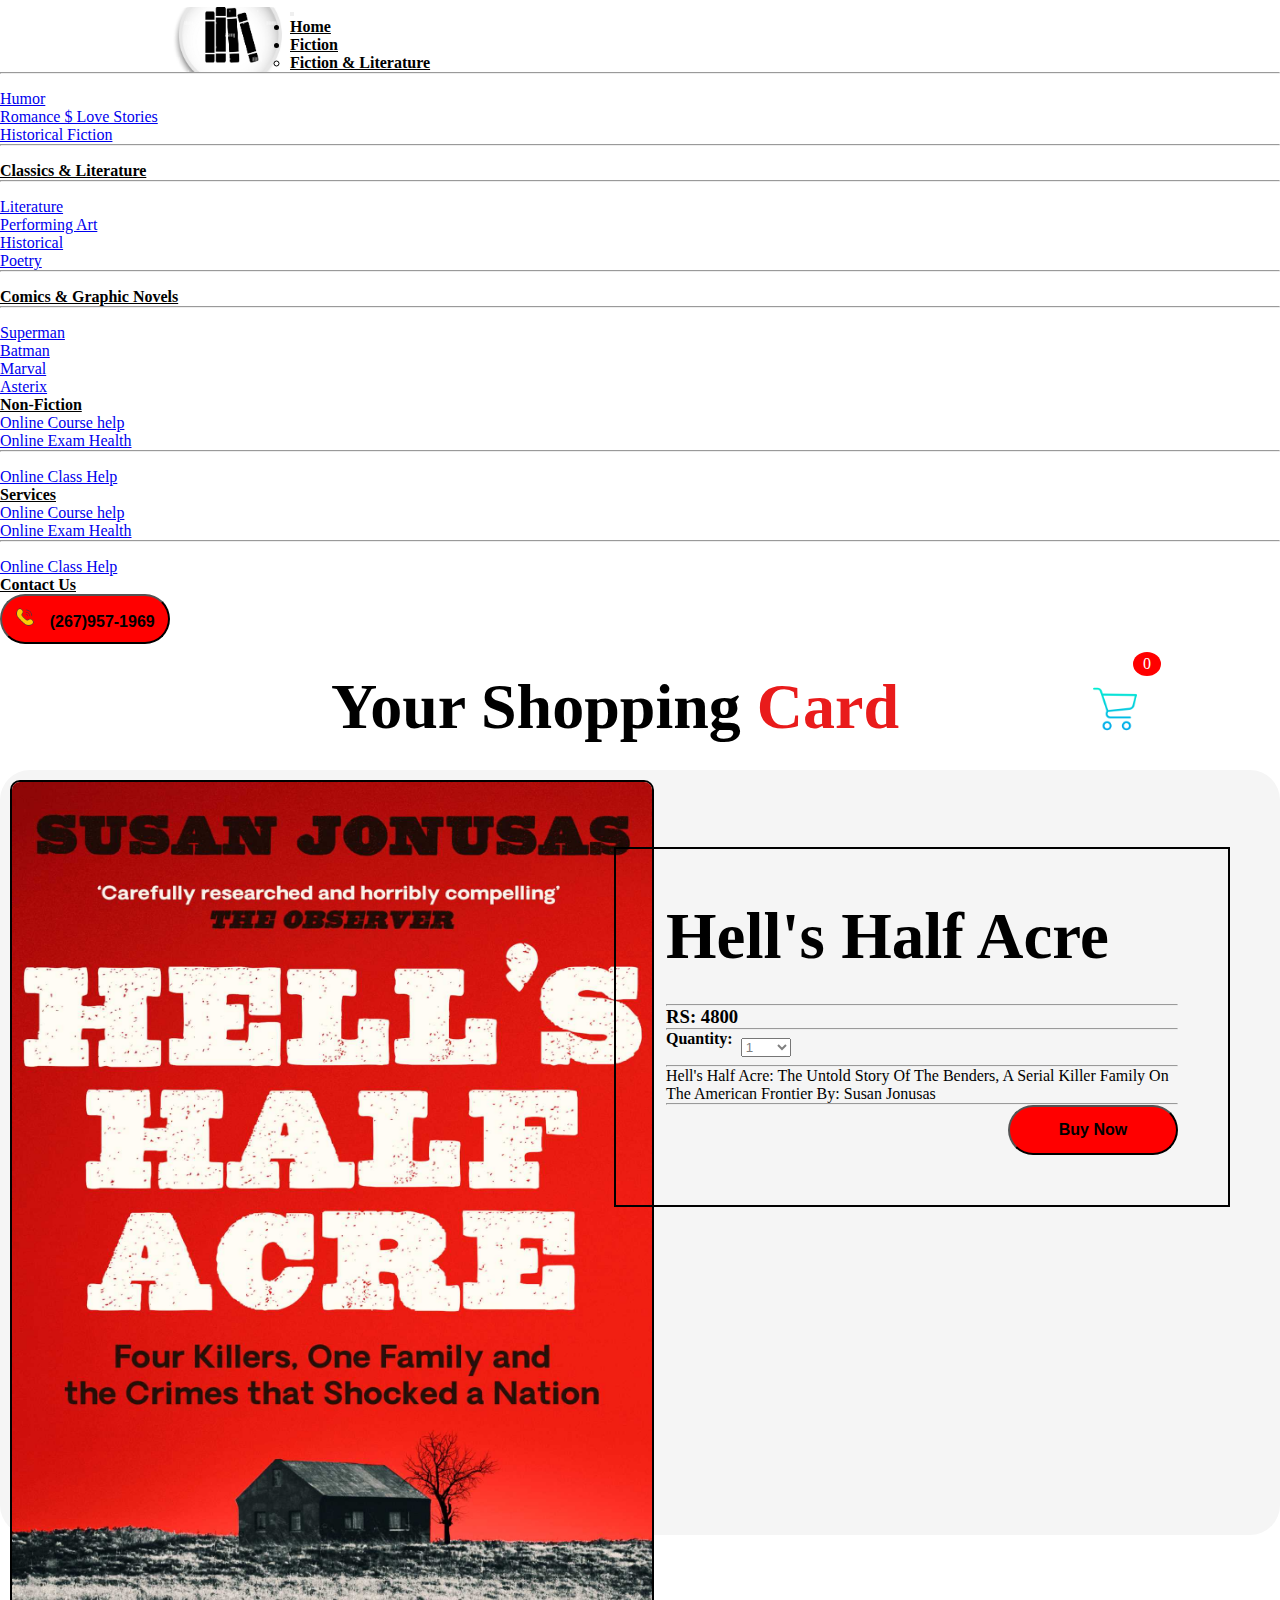
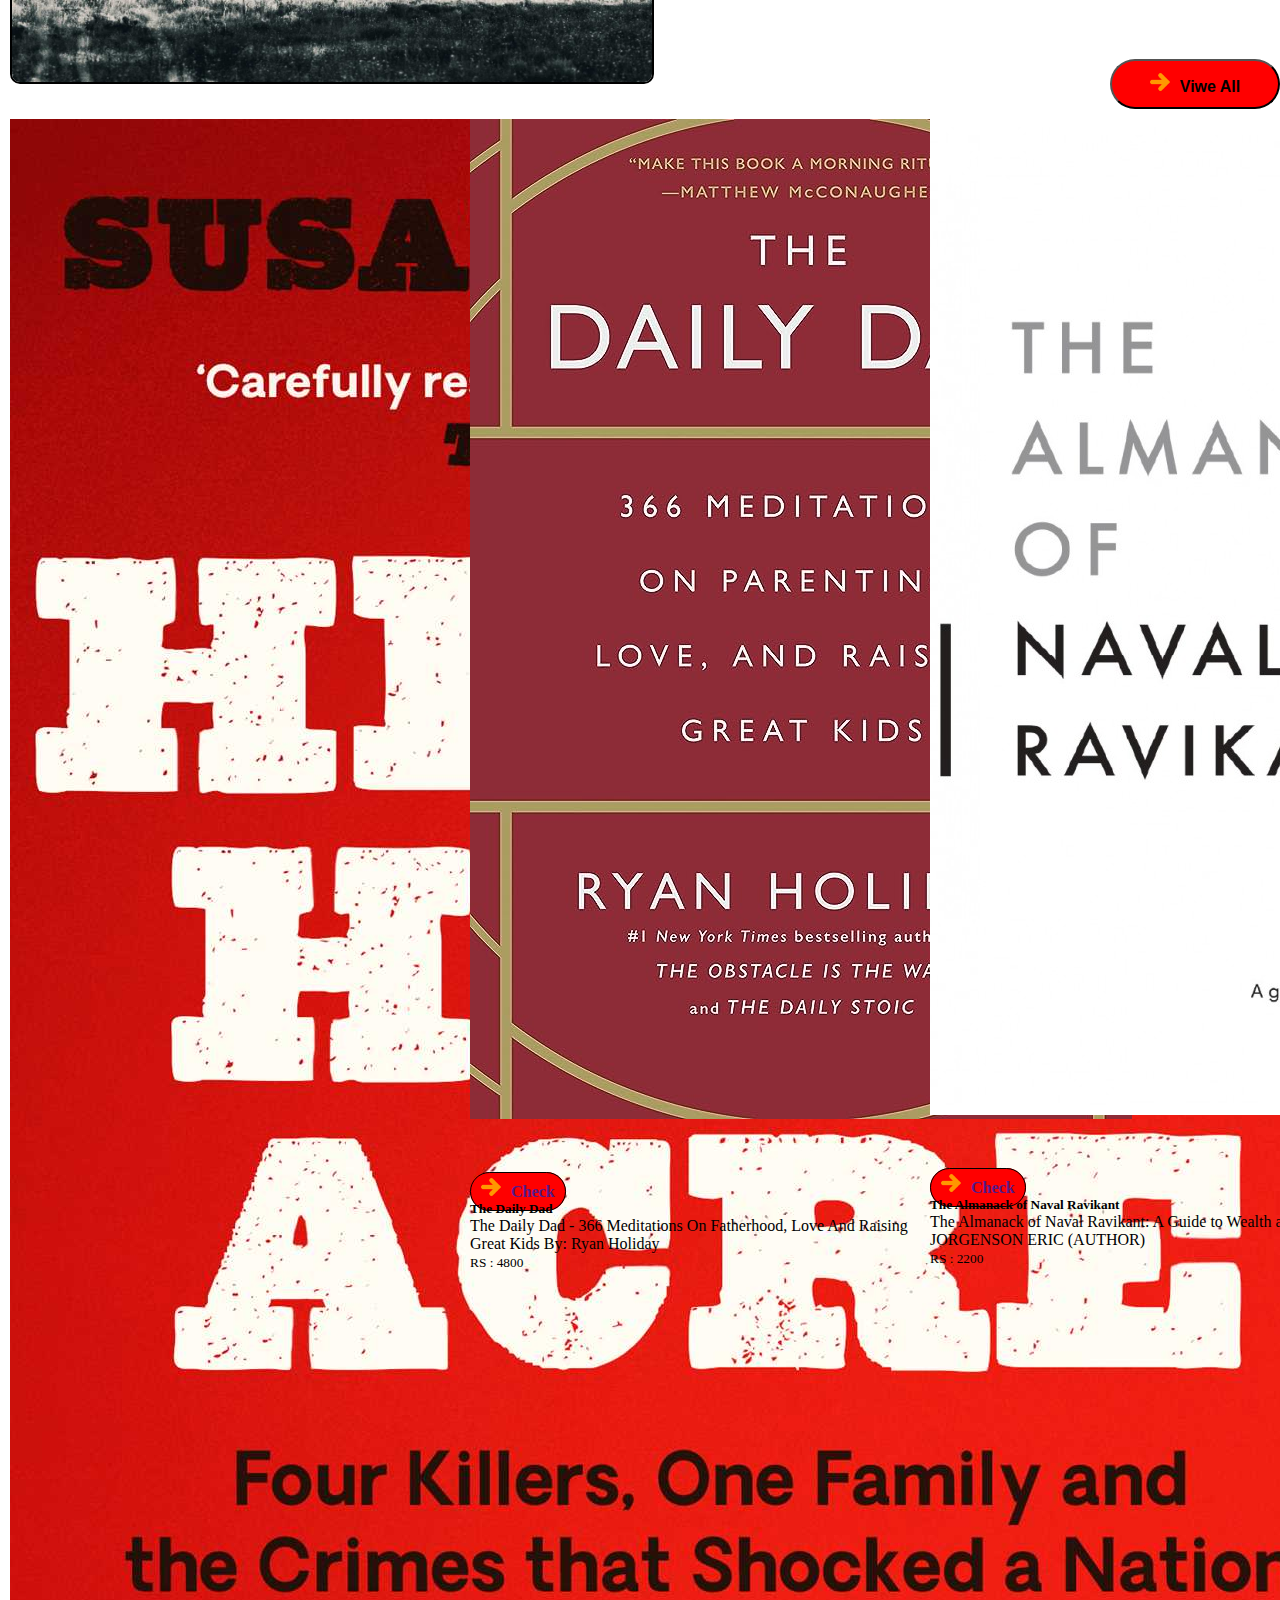
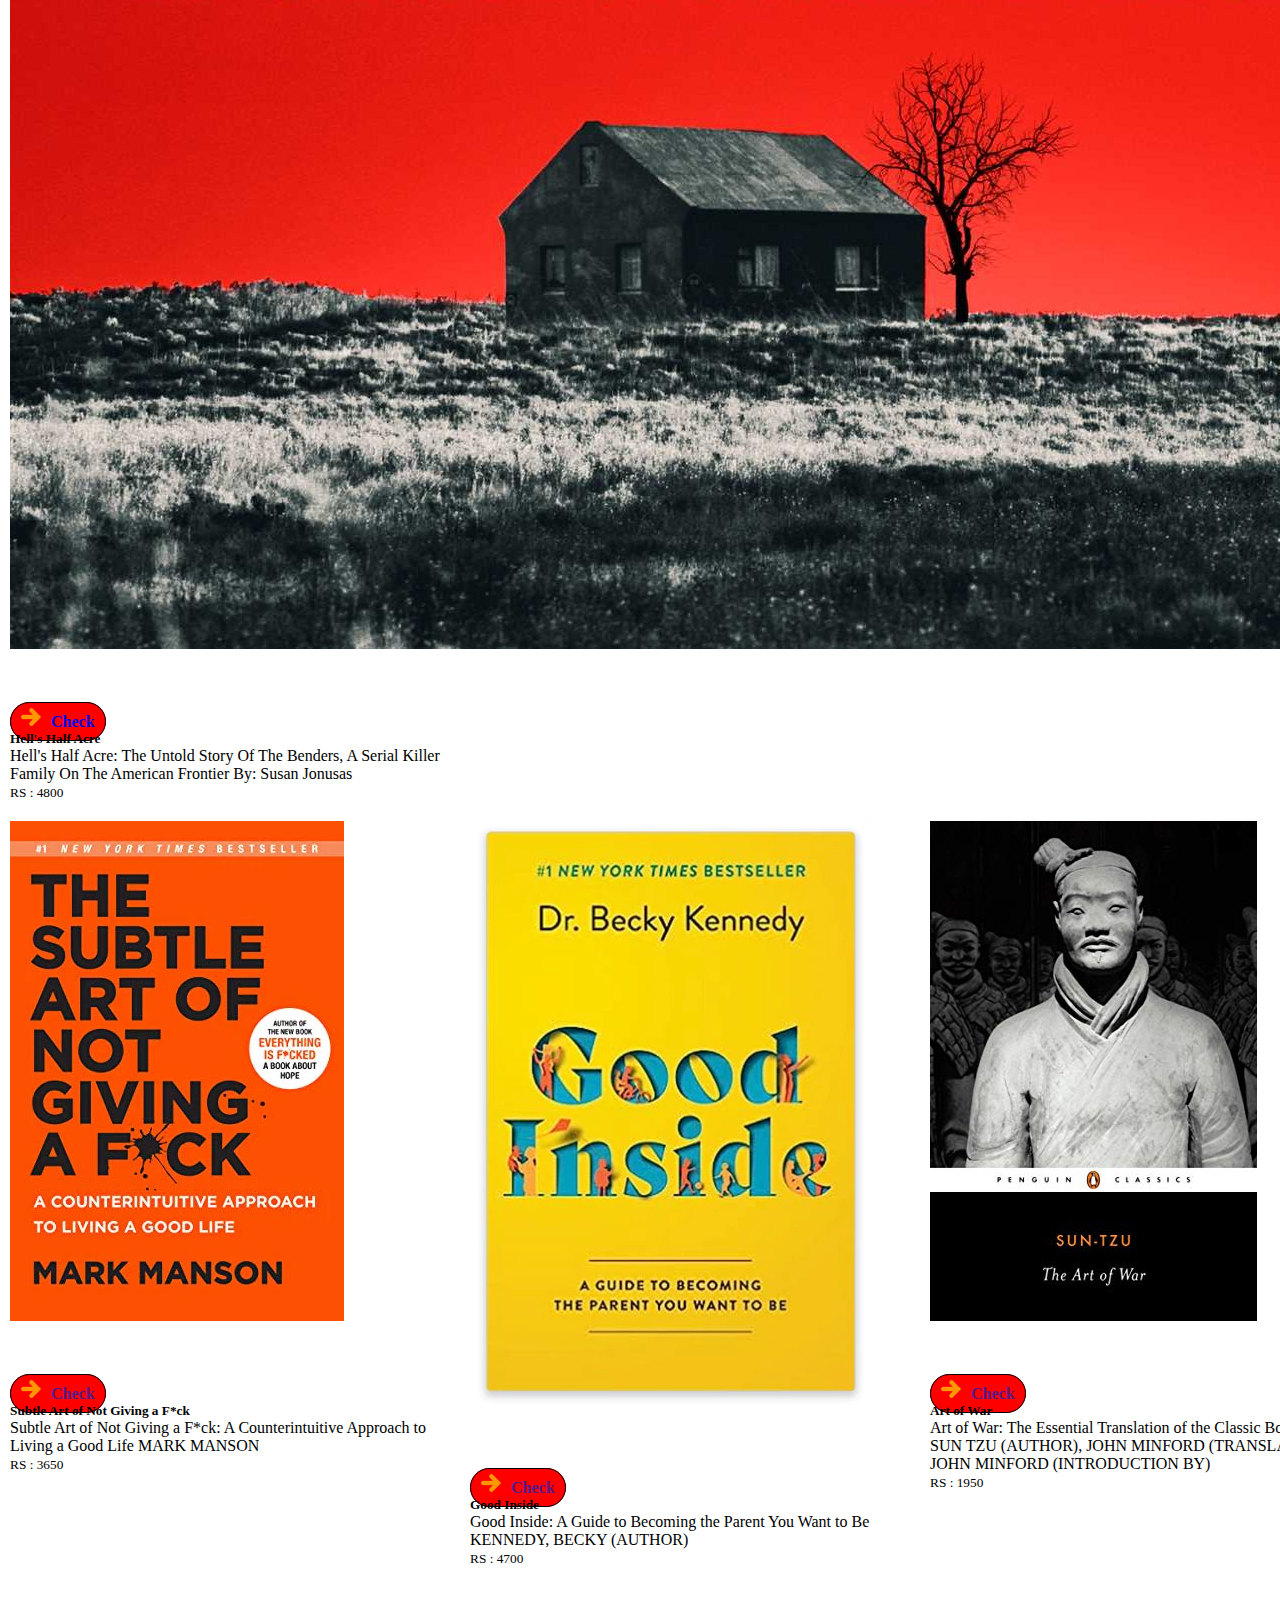
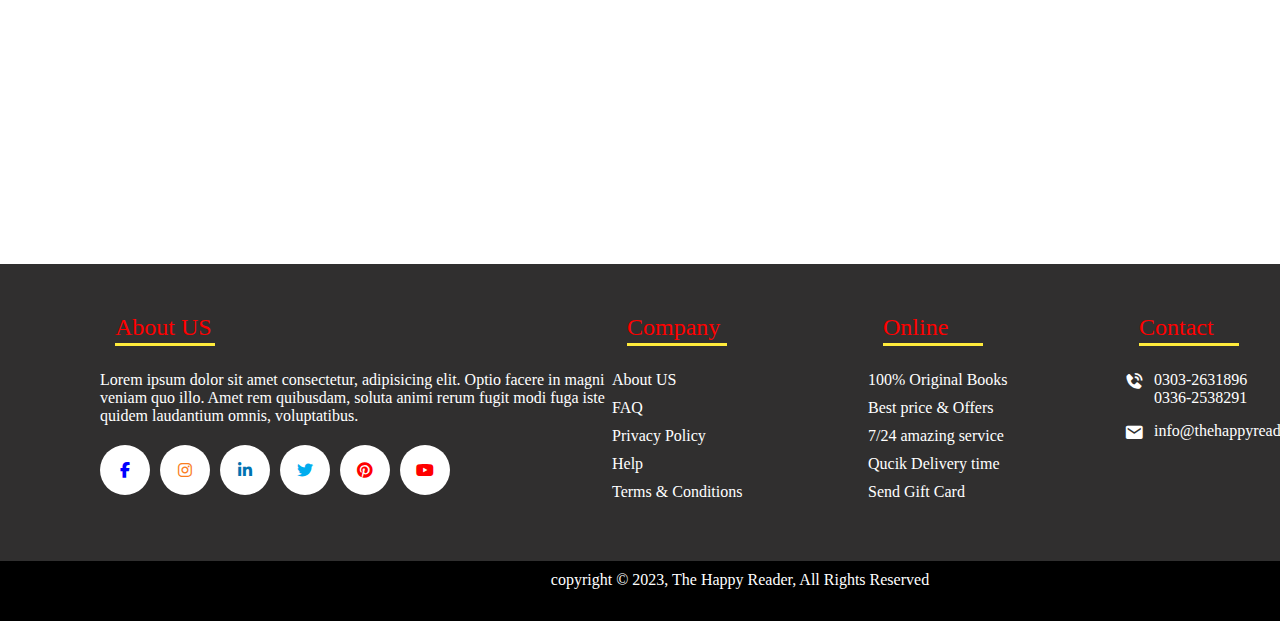
<file: NAB1.html>
<!doctype html>
<html lang="en">

<head>
    <!-- Required meta tags -->
    <link rel="stylesheet" href="index.css">

    <link href='https://unpkg.com/boxicons@2.1.4/css/boxicons.min.css' rel='stylesheet'>

    <link rel="stylesheet" href="https://cdnjs.cloudflare.com/ajax/libs/font-awesome/6.4.0/css/all.min.css">
    <link rel="stylesheet" href="https://cdnjs.cloudflare.com/ajax/libs/animate.css/3.7.2/animate.min.css">

    <meta charset="utf-8">
    <meta name="viewport" content="width=device-width, initial-scale=1">

    <!-- Bootstrap CSS -->
    <link href="https://cdn.jsdelivr.net/npm/bootstrap@5.0.2/dist/css/bootstrap.min.css" rel="stylesheet"
        integrity="sha384-EVSTQN3/azprG1Anm3QDgpJLIm9Nao0Yz1ztcQTwFspd3yD65VohhpuuCOmLASjC" crossorigin="anonymous">
    <title> Hell's Half Acre </title>
</head>


<body>

    <!-- navbar start  -->


    <nav class="navbar navbar-expand-lg navbar-light bg-light">
        <div class="container-fluid">
            <!-- <a class="navbar-brand" href="#">Navbar</a> -->
            <button class="navbar-toggler btn-sm" type="button" data-bs-toggle="collapse"
                data-bs-target="#navbarSupportedContent" aria-controls="navbarSupportedContent" aria-expanded="false"
                aria-label="Toggle navigation">
                <span class="navbar-toggler-icon"></span>
            </button>
            <div class="logo"></div>
            <div class="collapse navbar-collapse" id="navbarSupportedContent">
                <ul class="navbar-nav me-auto mb-2 mb-lg-0">
                    <li class="nav-item">
                        <a class="nav-link" id="clr" href="./index.html">Home</a>
                    </li>

                    <li class="nav-item dropdown">
                        <a class="nav-link dropdown-toggle" id="clr" href="#" id="navbarDropdown" role="button"
                            data-bs-toggle="dropdown" aria-expanded="false">
                            Fiction
                        </a>
                        <ul class="dropdown-menu" aria-labelledby="navbarDropdown">
                            <li><a class="dropdown-item" href="#" style="color: black; font-weight: 600;">Fiction &
                                    Literature</a></li>
                            <li>
                                <hr class="dropdown-divider">
                            </li>
                            <li><a class="dropdown-item" href="#">Humor</a></li>
                            <li><a class="dropdown-item" href="#">Romance $ Love Stories</a></li>
                            <li><a class="dropdown-item" href="#">Historical Fiction</a></li>

                            <li>
                                <hr class="dropdown-divider">
                            </li>
                            <li><a class="dropdown-item" href="#" style="color: black; font-weight: 600;">Classics &
                                    Literature </a></li>
                            <li>
                                <hr class="dropdown-divider">
                            </li>
                            <li><a class="dropdown-item" href="#">Literature</a></li>
                            <li><a class="dropdown-item" href="#">Performing Art</a></li>
                            <li><a class="dropdown-item" href="#"> Historical</a></li>
                            <li><a class="dropdown-item" href="#"> Poetry</a></li>

                            <li>
                                <hr class="dropdown-divider">
                            </li>
                            <li><a class="dropdown-item" href="#" style="color: black; font-weight: 600;">Comics &
                                    Graphic Novels </a></li>
                            <li>
                                <hr class="dropdown-divider">
                            </li>
                            <li><a class="dropdown-item" href="#">Superman</a></li>
                            <li><a class="dropdown-item" href="#">Batman</a></li>
                            <li><a class="dropdown-item" href="#"> Marval</a></li>
                            <li><a class="dropdown-item" href="#"> Asterix</a></li>


                        </ul>
                    </li>

                    <li class="nav-item dropdown">
                        <a class="nav-link dropdown-toggle" id="clr" href="#" id="navbarDropdown" role="button"
                            data-bs-toggle="dropdown" aria-expanded="false">
                            Non-Fiction
                        </a>
                        <ul class="dropdown-menu" aria-labelledby="navbarDropdown">
                            <li><a class="dropdown-item" href="#">Online Course help</a></li>
                            <li><a class="dropdown-item" href="#">Online Exam Health</a></li>
                            <li>
                                <hr class="dropdown-divider">
                            </li>
                            <li><a class="dropdown-item" href="#">Online Class Help</a></li>

                        </ul>
                    </li>

                    <li class="nav-item dropdown">
                        <a class="nav-link dropdown-toggle" id="clr" href="#" id="navbarDropdown" role="button"
                            data-bs-toggle="dropdown" aria-expanded="false">
                            Services
                        </a>
                        <ul class="dropdown-menu" aria-labelledby="navbarDropdown">
                            <li><a class="dropdown-item" href="#">Online Course help</a></li>
                            <li><a class="dropdown-item" href="#">Online Exam Health</a></li>
                            <li>
                                <hr class="dropdown-divider">
                            </li>
                            <li><a class="dropdown-item" href="#">Online Class Help</a></li>
                        </ul>
                    </li>

                    <li class="nav-item">
                        <a class="nav-link" id="clr" href="">Contact Us</a>
                        <!-- <a class="nav-link disabled" href="#" tabindex="-1" aria-disabled="true">Disabled</a> -->
                    </li>
                </ul>
                <form class="d-flex">
                    <!-- <input class="form-control me-5" type="search" placeholder="Search" aria-label="Search"> -->
                    <button class="btnnum btn-outline-light  " type="submit"><img src="images/call.png" id="callimg">
                        (267)957-1969</button>
                </form>
            </div>
        </div>
    </nav>

    <!-- navbar End  -->
    <div class="navber2">
        <header>
            <h1 class="heading">Your Shopping <span>Card</span></h1>
            <div class="shopping">
                <img src="./images/shopping icon.png" alt="">
                <span class="Quantity">0</span>
            </div>
        </header>
    </div>


    <!-- book section start  -->


    <div class="book">
        <img src="./images/bs1.jpg" alt="" class="bookimg">
        <div class="book-details">
            <h1 class="book-title">Hell's Half Acre</h1>
            <hr>
            <h3 class="book-price">RS: 4800</h3>
            <hr>
            <div class="sel book-desc">
                <h4 >Quantity: </h4>
                <select name="Quantity" id="Quantity" class="Quantity">
                    <option value="Quantity">1</option>
                    <option value="Quantity">2</option>
                    <option value="Quantity">3</option>
                    <option value="Quantity">4</option>
                    <option value="Quantity">5</option>
                    <option value="Quantity">6</option>
                    <option value="Quantity">7</option>
                    <option value="Quantity">8</option>
                    <option value="Quantity">9</option>
                </select>
            </div>
            <hr>
            <p class="book-desc">Hell's Half Acre: The Untold Story Of The Benders, A Serial Killer
                Family
                On The American Frontier By: Susan Jonusas</p>
            <hr>
            <button class="btnnum btn-outline-light" style="float: right;">Buy Now</button>
        </div>
    </div>

    <!-- Book Details secyion End  -->

    <br><br>
    <br><br>

    <form class="d-flex" style="float: right;">
        <p class="heading" style="font-size: 20px; font-weight: 500; margin: 10px;"></p>
        <button class="btnnum btn-outline-light  " type="submit"><img src="images/right-arrow.png" id="callimg" />Viwe
            All</button>
    </form>
    <div class="container">

        <div class="card mb-3" style="max-width: 440px; margin: 10px;">
            <div class="row g-0">
                <div class="col-md-4">
                    <img src="images/bs1.jpg" class="img-fluid rounded-start" alt="...">

                    <br>
                    <br>
                    <br>
                    <br>
                    <div class="d-flex">
                        <!-- <button class="btnnum btn-outline-light  " type="submit"><img src="images/right-arrow.png"
                                id="callimg"> Check</button> -->
                        <a href="./NAB1.html" class="btnnum btn-outline-light"
                            style="text-decoration: none; padding: 10px; border: 1px solid rgb(0, 0, 0);"> <img
                                src="images/right-arrow.png" alt="Click" id="callimg">Check</a>
                    </div>

                </div>
                <div class="col-md-8">
                    <div class="card-body">
                        <h5 class="card-title">Hell's Half Acre</h5>
                        <p class="card-text">Hell's Half Acre: The Untold Story Of The Benders, A Serial Killer
                            Family
                            On The American Frontier By: Susan Jonusas</p>
                        <p class="card-text"><small class="text-muted">RS : 4800</small></p>
                    </div>
                </div>
            </div>
        </div>

        <div class="card mb-3" style="max-width: 440px; margin: 10px;">
            <div class="row g-0">
                <div class="col-md-4">
                    <img src="images/bs3.jpg" class="img-fluid rounded-start" alt="...">

                    <br>
                    <br>
                    <br>
                    <br>
                    <div class="d-flex">
                        <!-- <button class="btnnum btn-outline-light  " type="submit"><img src="images/right-arrow.png"
                                id="callimg"> Check</button> -->
                        <a href="" class="btnnum btn-outline-light"
                            style="text-decoration: none; padding: 10px; border: 1px solid rgb(0, 0, 0);"> <img
                                src="images/right-arrow.png" alt="Click" id="callimg">Check</a>
                    </div>

                </div>
                <div class="col-md-8">
                    <div class="card-body">
                        <h5 class="card-title">The Daily Dad</h5>
                        <p class="card-text">The Daily Dad - 366 Meditations On Fatherhood, Love And Raising Great Kids
                            By: Ryan Holiday</p>
                        <p class="card-text"><small class="text-muted">RS : 4800</small></p>
                    </div>
                </div>
            </div>
        </div>

        <div class="card mb-3" style="max-width: 440px; margin: 10px;">
            <div class="row g-0">
                <div class="col-md-4">
                    <img src="images/bs2.jpg" class="img-fluid rounded-start" alt="...">

                    <br>
                    <br>
                    <br>
                    <br>
                    <div class="d-flex">
                        <!-- <button class="btnnum btn-outline-light  " type="submit"><img src="images/right-arrow.png"
                                id="callimg"> Check</button> -->
                        <a href="" class="btnnum btn-outline-light"
                            style="text-decoration: none; padding: 10px; border: 1px solid rgb(0, 0, 0);"> <img
                                src="images/right-arrow.png" alt="Click" id="callimg">Check</a>
                    </div>

                </div>
                <div class="col-md-8">
                    <div class="card-body">
                        <h5 class="card-title">The Almanack of Naval Ravikant</h5>
                        <p class="card-text">The Almanack of Naval Ravikant: A Guide to Wealth and Happiness
                            JORGENSON ERIC (AUTHOR)</p>
                        <p class="card-text"><small class="text-muted">RS : 2200</small></p>
                    </div>
                </div>
            </div>
        </div>

        <div class="card mb-3" style="max-width: 440px; margin: 10px;">
            <div class="row g-0">
                <div class="col-md-4">
                    <img src="images/bs4.jpg" class="img-fluid rounded-start" alt="...">

                    <br>
                    <br>
                    <br>
                    <br>
                    <div class="d-flex">
                        <!-- <button class="btnnum btn-outline-light  " type="submit"><img src="images/right-arrow.png"
                                id="callimg"> Check</button> -->
                        <a href="" class="btnnum btn-outline-light"
                            style="text-decoration: none; padding: 10px; border: 1px solid rgb(0, 0, 0);"> <img
                                src="images/right-arrow.png" alt="Click" id="callimg">Check</a>
                    </div>

                </div>
                <div class="col-md-8">
                    <div class="card-body">
                        <h5 class="card-title">Zen and the Art of Motorcycle Maintenance</h5>
                        <p class="card-text">Zen and the Art of Motorcycle Maintenance: An Inquiry Into Values
                            PIRSIG, ROBERT M (AUTHOR)</p>
                        <p class="card-text"><small class="text-muted">RS : 4500</small></p>
                    </div>
                </div>
            </div>
        </div>

        <div class="card mb-3" style="max-width: 440px; margin: 10px;">
            <div class="row g-0">
                <div class="col-md-4">
                    <img src="images/bs5.webp" class="img-fluid rounded-start" alt="...">

                    <br>
                    <br>
                    <br>
                    <br>
                    <div class="d-flex">
                        <!-- <button class="btnnum btn-outline-light  " type="submit"><img src="images/right-arrow.png"
                                id="callimg"> Check</button> -->
                        <a href="" class="btnnum btn-outline-light"
                            style="text-decoration: none; padding: 10px; border: 1px solid rgb(0, 0, 0);"> <img
                                src="images/right-arrow.png" alt="Click" id="callimg">Check</a>
                    </div>

                </div>
                <div class="col-md-8">
                    <div class="card-body">
                        <h5 class="card-title">Subtle Art of Not Giving a F*ck</h5>
                        <p class="card-text">Subtle Art of Not Giving a F*ck: A Counterintuitive Approach to Living a
                            Good Life
                            MARK MANSON </p>
                        <p class="card-text"><small class="text-muted">RS : 3650</small></p>
                    </div>
                </div>
            </div>
        </div>

        <div class="card mb-3" style="max-width: 440px; margin: 10px;">
            <div class="row g-0">
                <div class="col-md-4">
                    <img src="images/bs6.webp" class="img-fluid rounded-start" alt="...">

                    <br>
                    <br>
                    <br>
                    <br>
                    <div class="d-flex">
                        <!-- <button class="btnnum btn-outline-light  " type="submit"><img src="images/right-arrow.png"
                                id="callimg"> Check</button> -->
                        <a href="" class="btnnum btn-outline-light"
                            style="text-decoration: none; padding: 10px; border: 1px solid rgb(0, 0, 0);"> <img
                                src="images/right-arrow.png" alt="Click" id="callimg">Check</a>
                    </div>

                </div>
                <div class="col-md-8">
                    <div class="card-body">
                        <h5 class="card-title">Good Inside</h5>
                        <p class="card-text">Good Inside: A Guide to Becoming the Parent You Want to Be
                            KENNEDY, BECKY (AUTHOR)</p>
                        <p class="card-text"><small class="text-muted">RS : 4700</small></p>
                    </div>
                </div>
            </div>
        </div>

        <div class="card mb-3" style="max-width: 440px; margin: 10px;">
            <div class="row g-0">
                <div class="col-md-4">
                    <img src="images/bs7.jpg" class="img-fluid rounded-start" alt="...">

                    <br>
                    <br>
                    <br>
                    <br>
                    <div class="d-flex">
                        <!-- <button class="btnnum btn-outline-light  " type="submit"><img src="images/right-arrow.png"
                                id="callimg"> Check</button> -->
                        <a href="" class="btnnum btn-outline-light"
                            style="text-decoration: none; padding: 10px; border: 1px solid rgb(0, 0, 0);"> <img
                                src="images/right-arrow.png" alt="Click" id="callimg">Check</a>
                    </div>

                </div>
                <div class="col-md-8">
                    <div class="card-body">
                        <h5 class="card-title">Art of War</h5>
                        <p class="card-text">Art of War: The Essential Translation of the Classic Book of Life
                            SUN TZU (AUTHOR), JOHN MINFORD (TRANSLATOR), JOHN MINFORD (INTRODUCTION BY)</p>
                        <p class="card-text"><small class="text-muted">RS : 1950</small></p>
                    </div>
                </div>
            </div>
        </div>
        <div class="card mb-3" style="max-width: 440px; margin: 10px;">
            <div class="row g-0">
                <div class="col-md-4">
                    <img src="images/bs8.webp" class="img-fluid rounded-start" alt="...">

                    <br>
                    <br>
                    <br>
                    <br>
                    <div class="d-flex">
                        <!-- <button class="btnnum btn-outline-light  " type="submit"><img src="images/right-arrow.png"
                                id="callimg"> Check</button> -->
                        <a href="" class="btnnum btn-outline-light"
                            style="text-decoration: none; padding: 10px; border: 1px solid rgb(0, 0, 0);"> <img
                                src="images/right-arrow.png" alt="Click" id="callimg">Check</a>
                    </div>

                </div>
                <div class="col-md-8">
                    <div class="card-body">
                        <h5 class="card-title">How to Think Like a Roman Emperor</h5>
                        <p class="card-text">How to Think Like a Roman Emperor: The Stoic Philosophy of Marcus Aurelius
                            DONALD ROBERTSON</p>
                        <p class="card-text"><small class="text-muted">RS : 3350</small></p>
                    </div>
                </div>
            </div>
        </div>
    </div>

    <!-- New Arrivals section end -->

    <br><br>
    <br><br>
    <br><br>

    <!-- footer start  -->

    <div class="footer">
        <div class="container3">

            <div class="sec aboutus">
                <h2>About US</h2>
                <p>Lorem ipsum dolor sit amet consectetur, adipisicing elit. Optio facere in magni veniam quo illo. Amet
                    rem quibusdam, soluta animi rerum fugit modi fuga iste quidem laudantium omnis, voluptatibus.</p>
                <ul class="social">
                    <li><a href=""> <i class="fab fa-facebook-f fac"></i> </a></li>
                    <li><a href=""> <i class="fab fa-instagram ins"></i> </a></li>
                    <li><a href=""> <i class="fab fa-linkedin-in lin"></i> </a></li>
                    <li><a href=""> <i class="fab fa-twitter twi"></i> </a></li>
                    <li><a href=""> <i class="fab fa-pinterest pin"></i> </a></li>
                    <li><a href=""> <i class="fab fa-youtube ytu"></i> </a></li>
                </ul>
            </div>

            <div class="sec thehappyreader">
                <h2>Company</h2>
                <ul>
                    <li><a href=""> About US</a></li>
                    <li><a href=""> FAQ</a></li>
                    <li><a href=""> Privacy Policy</a></li>
                    <li><a href=""> Help</a></li>
                    <li><a href=""> Terms & Conditions</a></li>
                </ul>
            </div>

            <div class="sec Online">
                <h2>Online</h2>
                <ul>
                    <li><a href=""> 100% Original Books</a></li>
                    <li><a href=""> Best price & Offers</a></li>
                    <li><a href=""> 7/24 amazing service</a></li>
                    <li><a href=""> Qucik Delivery time</a></li>
                    <li><a href=""> Send Gift Card</a></li>
                </ul>
            </div>

            <div class="sec contact">
                <h2>Contact</h2>
                <ul class="info">
                    <li>
                        <span><i class='bx bxs-phone-call'></i></span>
                        <p><a href="0303-2631896">0303-2631896</a>
                            <br>
                            <a href="0336-2538291">0336-2538291</a>
                        </p>
                    </li>
                    <li>
                        <span><i class='bx bxs-envelope'></i></span>
                        <p><a href="Email:info@thehappyreader.com">info@thehappyreader.com</a>
                        </p>
                    </li>
                </ul>
            </div>
        </div>
    </div>
    <div class="copyright">
        <p>copyright &copy; 2023, The Happy Reader, All Rights Reserved</p>
    </div>

    <!-- footer end  -->


    <!-- Optional JavaScript; choose one of the two! -->

    <!-- Option 1: Bootstrap Bundle with Popper -->
    <script src="https://cdn.jsdelivr.net/npm/bootstrap@5.0.2/dist/js/bootstrap.bundle.min.js"
        integrity="sha384-MrcW6ZMFYlzcLA8Nl+NtUVF0sA7MsXsP1UyJoMp4YLEuNSfAP+JcXn/tWtIaxVXM"
        crossorigin="anonymous"></script>

    <!-- Option 2: Separate Popper and Bootstrap JS -->
    <!--
    <script src="https://cdn.jsdelivr.net/npm/@popperjs/core@2.9.2/dist/umd/popper.min.js" integrity="sha384-IQsoLXl5PILFhosVNubq5LC7Qb9DXgDA9i+tQ8Zj3iwWAwPtgFTxbJ8NT4GN1R8p" crossorigin="anonymous"></script>
    <script src="https://cdn.jsdelivr.net/npm/bootstrap@5.0.2/dist/js/bootstrap.min.js" integrity="sha384-cVKIPhGWiC2Al4u+LWgxfKTRIcfu0JTxR+EQDz/bgldoEyl4H0zUF0QKbrJ0EcQF" crossorigin="anonymous"></script>
    -->
</body>
</file>
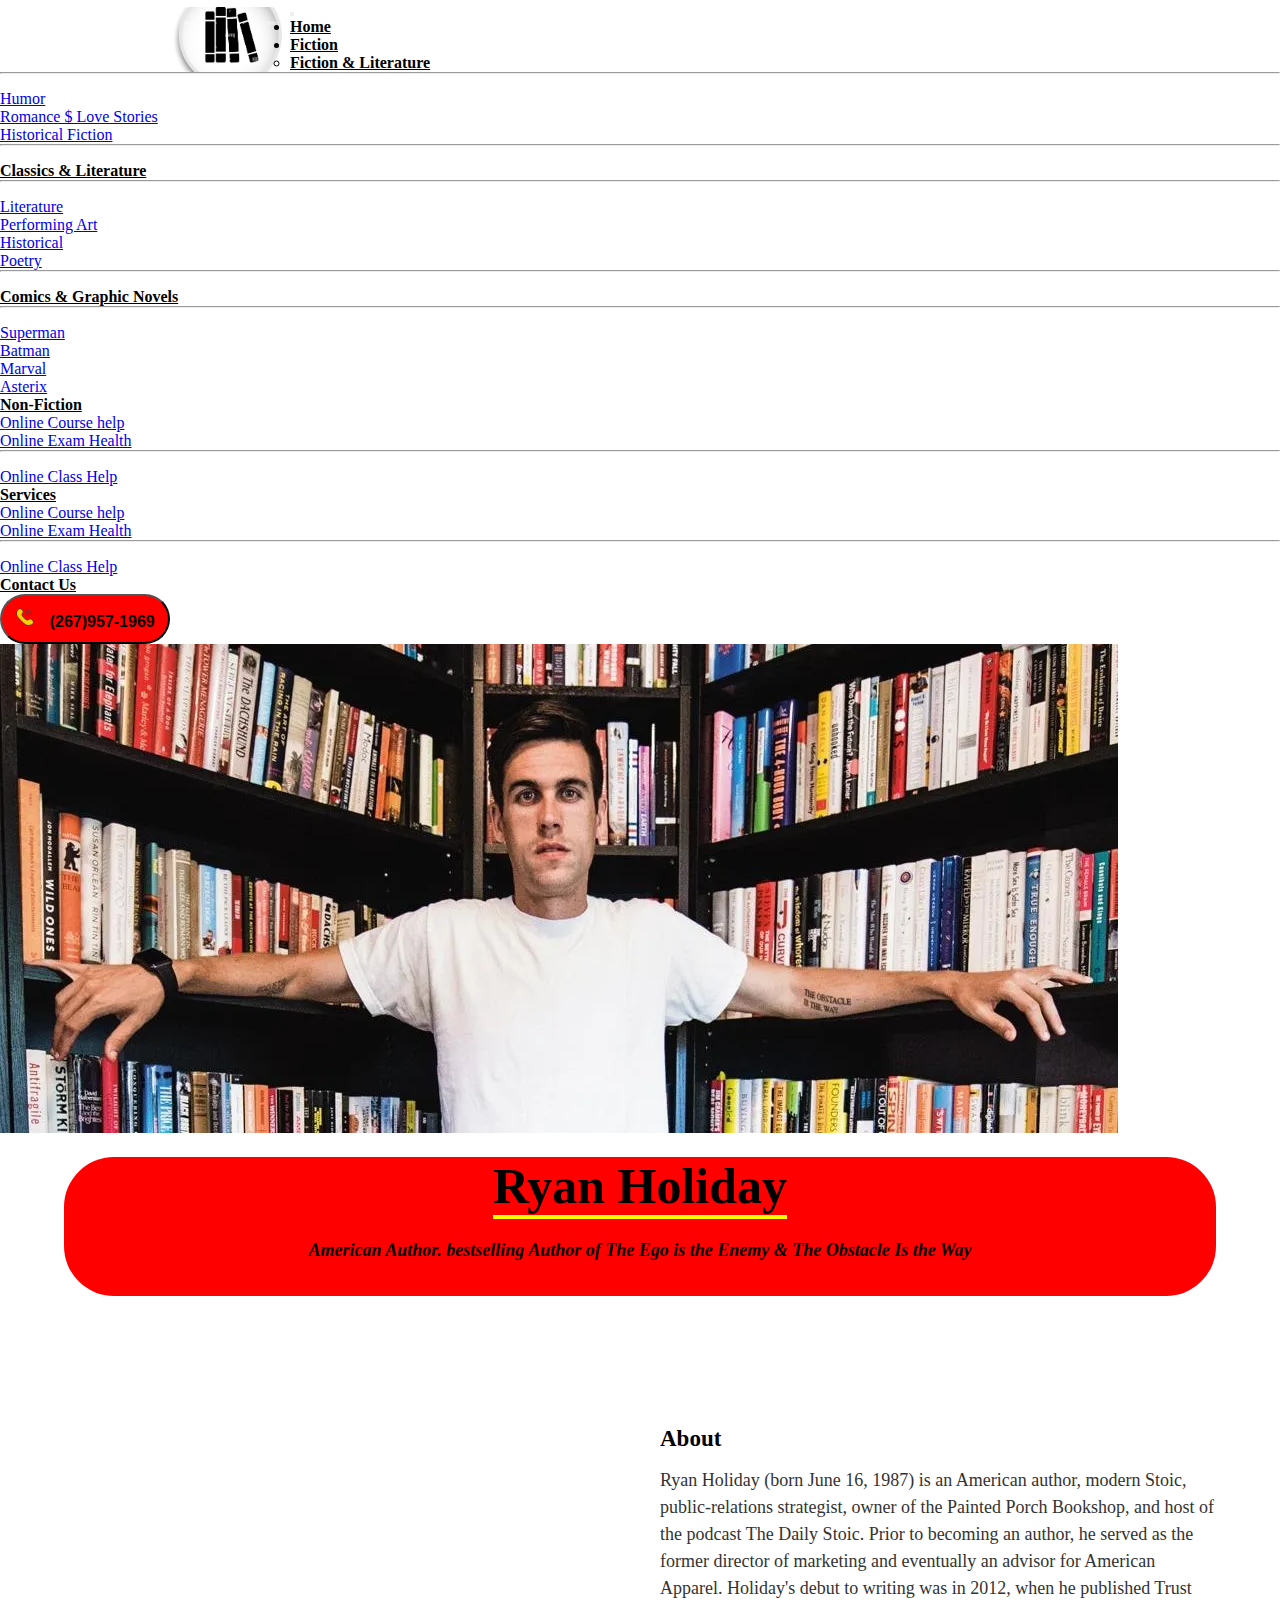
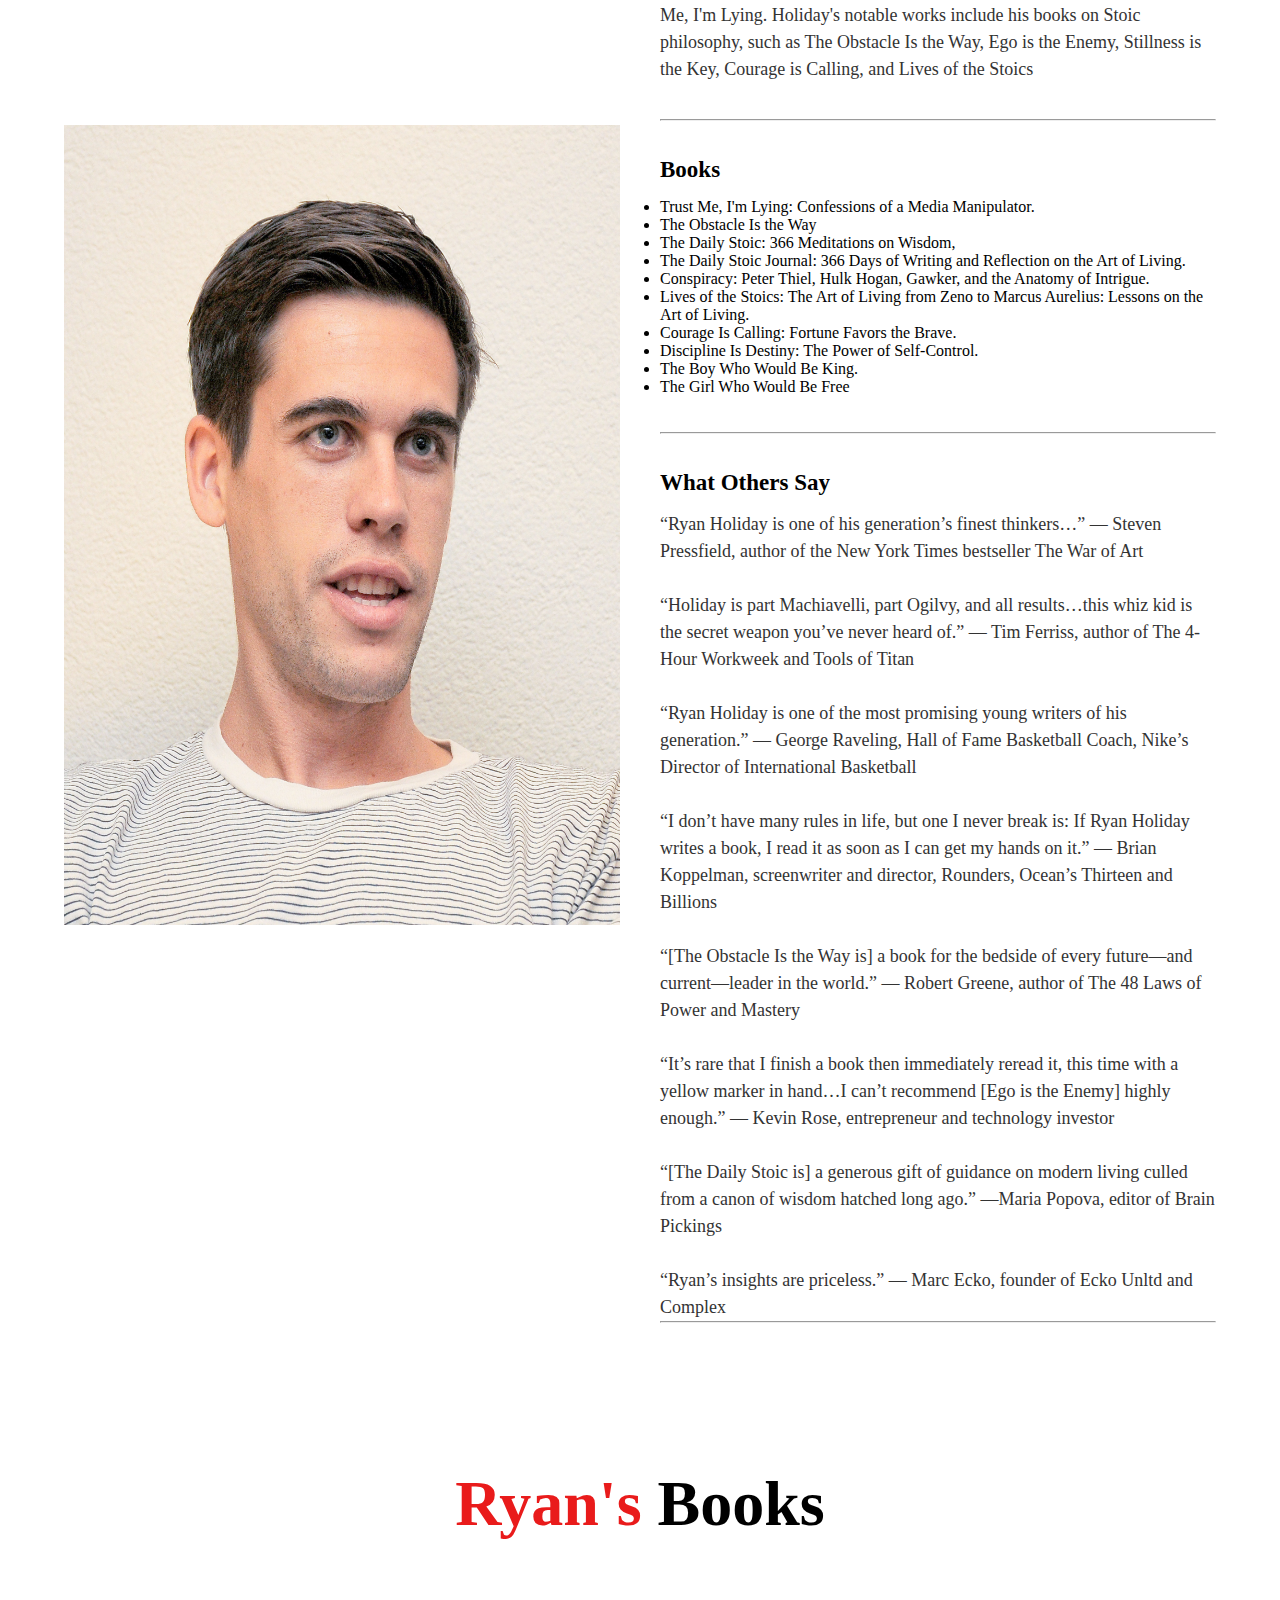
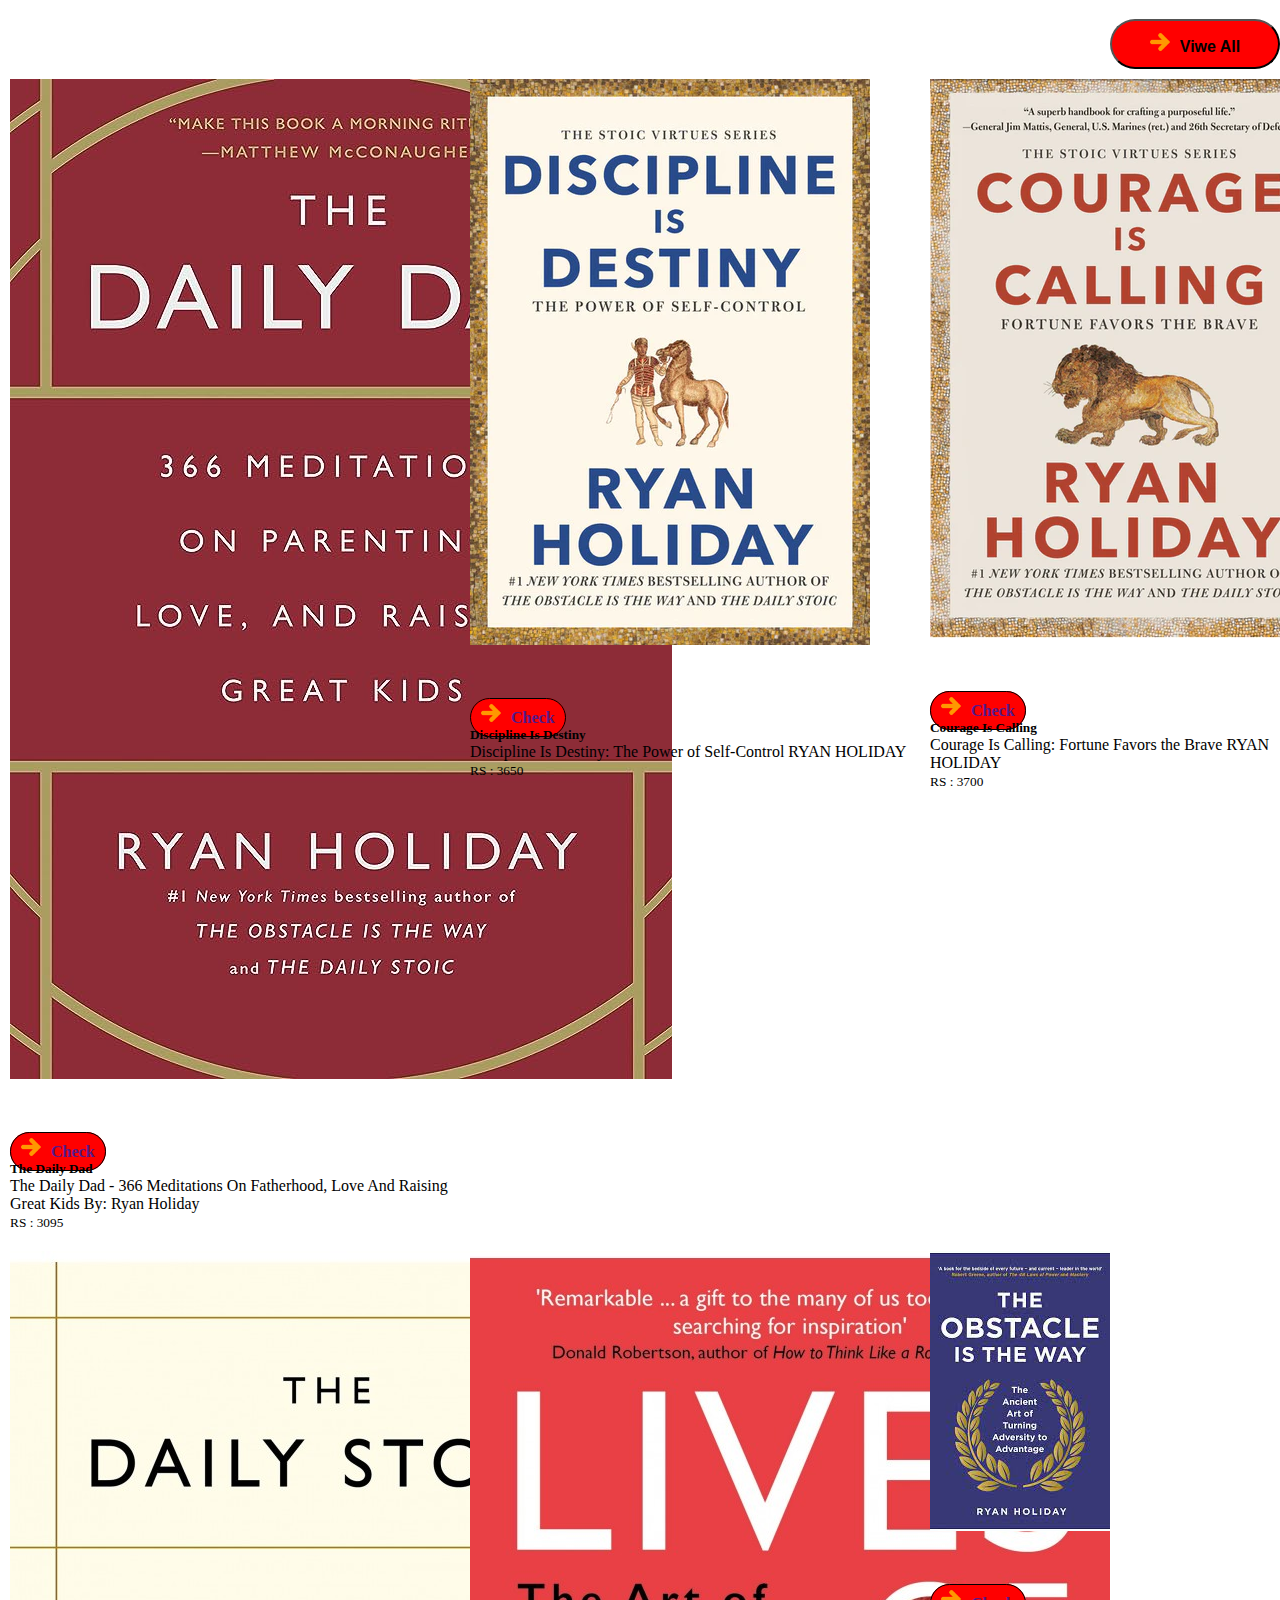
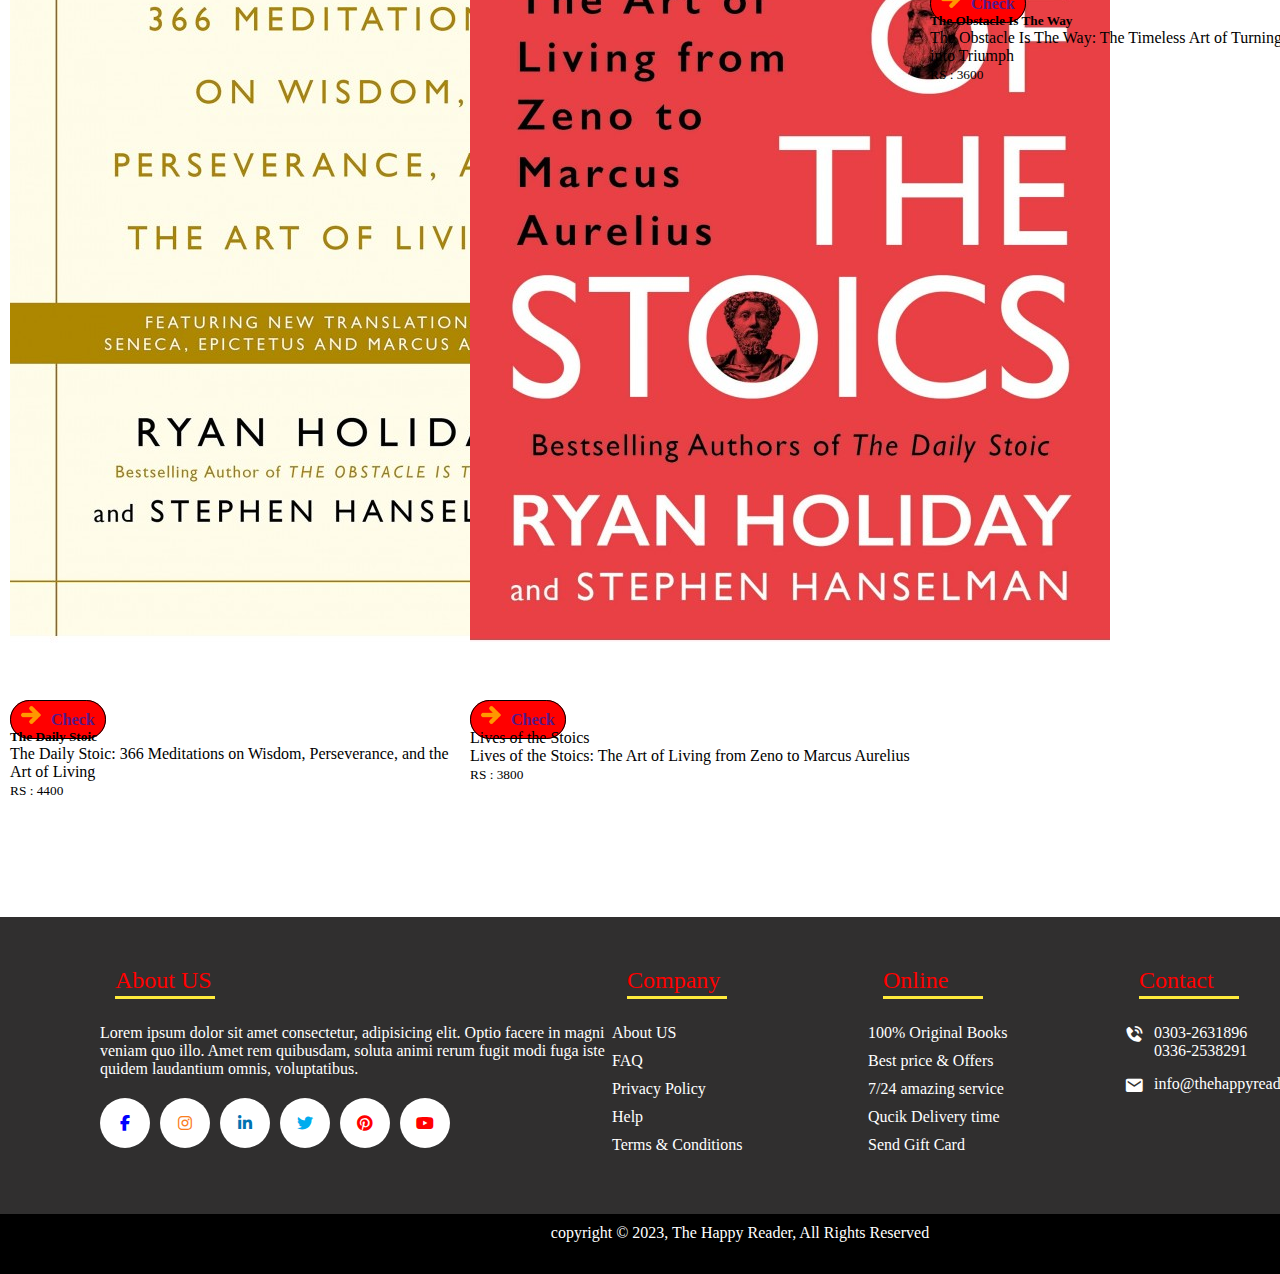
<file: ryan.html>
<!doctype html>
<html lang="en">

<head>
    <!-- Required meta tags -->
    <link rel="stylesheet" href="index.css">
     <!-- Emial & Phone Icons link  -->
    <link href='https://unpkg.com/boxicons@2.1.4/css/boxicons.min.css' rel='stylesheet'>
     <!-- Social Media Icons link  -->
    <link rel="stylesheet" href="https://cdnjs.cloudflare.com/ajax/libs/font-awesome/6.4.0/css/all.min.css">
    <link rel="stylesheet" href="https://cdnjs.cloudflare.com/ajax/libs/animate.css/3.7.2/animate.min.css">

    <meta charset="utf-8">
    <meta name="viewport" content="width=device-width, initial-scale=1">

    <!-- Bootstrap CSS -->
    <link href="https://cdn.jsdelivr.net/npm/bootstrap@5.0.2/dist/css/bootstrap.min.css" rel="stylesheet"
        integrity="sha384-EVSTQN3/azprG1Anm3QDgpJLIm9Nao0Yz1ztcQTwFspd3yD65VohhpuuCOmLASjC" crossorigin="anonymous">

    <title> Ryan Holiday </title>
</head>

<body>

    <!-- navbar start  -->

    <nav class="navbar navbar-expand-lg navbar-light bg-light">
        <div class="container-fluid">
            <!-- <a class="navbar-brand" href="#">Navbar</a> -->
            <button class="navbar-toggler btn-sm" type="button" data-bs-toggle="collapse"
                data-bs-target="#navbarSupportedContent" aria-controls="navbarSupportedContent" aria-expanded="false"
                aria-label="Toggle navigation">
                <span class="navbar-toggler-icon"></span>
            </button>
            <div class="logo"></div>
            <div class="collapse navbar-collapse" id="navbarSupportedContent">
                <ul class="navbar-nav me-auto mb-2 mb-lg-0">
                    <li class="nav-item">
                        <a class="nav-link" id="clr" href="./index.html">Home</a>
                    </li>

                    <li class="nav-item dropdown">
                        <a class="nav-link dropdown-toggle" id="clr" href="#" id="navbarDropdown" role="button"
                            data-bs-toggle="dropdown" aria-expanded="false">
                            Fiction
                        </a>
                        <ul class="dropdown-menu" aria-labelledby="navbarDropdown">
                            <li><a class="dropdown-item" href="#" style="color: black; font-weight: 600;">Fiction &
                                    Literature</a></li>
                            <li>
                                <hr class="dropdown-divider">
                            </li>
                            <li><a class="dropdown-item" href="#">Humor</a></li>
                            <li><a class="dropdown-item" href="#">Romance $ Love Stories</a></li>
                            <li><a class="dropdown-item" href="#">Historical Fiction</a></li>

                            <li>
                                <hr class="dropdown-divider">
                            </li>
                            <li><a class="dropdown-item" href="#" style="color: black; font-weight: 600;">Classics &
                                    Literature </a></li>
                            <li>
                                <hr class="dropdown-divider">
                            </li>
                            <li><a class="dropdown-item" href="#">Literature</a></li>
                            <li><a class="dropdown-item" href="#">Performing Art</a></li>
                            <li><a class="dropdown-item" href="#"> Historical</a></li>
                            <li><a class="dropdown-item" href="#"> Poetry</a></li>

                            <li>
                                <hr class="dropdown-divider">
                            </li>
                            <li><a class="dropdown-item" href="#" style="color: black; font-weight: 600;">Comics &
                                    Graphic Novels </a></li>
                            <li>
                                <hr class="dropdown-divider">
                            </li>
                            <li><a class="dropdown-item" href="#">Superman</a></li>
                            <li><a class="dropdown-item" href="#">Batman</a></li>
                            <li><a class="dropdown-item" href="#"> Marval</a></li>
                            <li><a class="dropdown-item" href="#"> Asterix</a></li>


                        </ul>
                    </li>

                    <li class="nav-item dropdown">
                        <a class="nav-link dropdown-toggle" id="clr" href="#" id="navbarDropdown" role="button"
                            data-bs-toggle="dropdown" aria-expanded="false">
                            Non-Fiction
                        </a>
                        <ul class="dropdown-menu" aria-labelledby="navbarDropdown">
                            <li><a class="dropdown-item" href="#">Online Course help</a></li>
                            <li><a class="dropdown-item" href="#">Online Exam Health</a></li>
                            <li>
                                <hr class="dropdown-divider">
                            </li>
                            <li><a class="dropdown-item" href="#">Online Class Help</a></li>

                        </ul>
                    </li>

                    <li class="nav-item dropdown">
                        <a class="nav-link dropdown-toggle" id="clr" href="#" id="navbarDropdown" role="button"
                            data-bs-toggle="dropdown" aria-expanded="false">
                            Services
                        </a>
                        <ul class="dropdown-menu" aria-labelledby="navbarDropdown">
                            <li><a class="dropdown-item" href="#">Online Course help</a></li>
                            <li><a class="dropdown-item" href="#">Online Exam Health</a></li>
                            <li>
                                <hr class="dropdown-divider">
                            </li>
                            <li><a class="dropdown-item" href="#">Online Class Help</a></li>
                        </ul>
                    </li>

                    <li class="nav-item">
                        <a class="nav-link" id="clr" href="">Contact Us</a>
                        <!-- <a class="nav-link disabled" href="#" tabindex="-1" aria-disabled="true">Disabled</a> -->
                    </li>
                </ul>
                <form class="d-flex">
                    <!-- <input class="form-control me-5" type="search" placeholder="Search" aria-label="Search"> -->
                    <button class="btnnum btn-outline-light  " type="submit"><img src="images/call.png" id="callimg">
                        (267)957-1969</button>
                </form>
            </div>
        </div>
    </nav>

    <!-- navbar end  -->

    <div class="card0 bg-dark text-white">
        <img src="images/ryan bg.webp" class="card-img" alt="...">
        <div class="card-img-overlay"></div>

        <div class="heading-ryan">
            <h1>Ryan Holiday</h1>
            <p><strong><i>American Author. bestselling Author of The Ego is the Enemy & The Obstacle Is the Way</i></strong>
            </p>
        </div>

    </div>

    <div class="container-ryan">
        <section class="about-ryan">
            <div class="about-img-ryan">
                <img src="./images/RyanHoliday.jpg" alt="Company logo">
            </div>
            <div class="service">
                <h2>About </h2>
                <p>Ryan Holiday (born June 16, 1987) is an American author, modern Stoic, public-relations strategist,
                    owner of the Painted Porch Bookshop, and host of the podcast The Daily Stoic. Prior to becoming
                    an author, he served as the former director of marketing and eventually an advisor for American
                    Apparel. Holiday's debut to writing was in 2012, when he published Trust Me, I'm Lying. Holiday's
                    notable works include his books on Stoic philosophy, such as The Obstacle Is the Way, Ego is the
                    Enemy, Stillness is the Key, Courage is Calling, and Lives of the Stoics</p>

                <br><br>
                <hr>
                <br><br>

                <h2>Books</h2>
                <p>
                <ul>
                    <li>Trust Me, I'm Lying: Confessions of a Media Manipulator.</li>
                    <li>The Obstacle Is the Way</li>
                    <li> The Daily Stoic: 366 Meditations on Wisdom,</li>
                    <li> The Daily Stoic Journal: 366 Days of Writing and Reflection on the Art of Living.</li>
                    <li> Conspiracy: Peter Thiel, Hulk Hogan, Gawker, and the Anatomy of Intrigue.</li>
                    <li> Lives of the Stoics: The Art of Living from Zeno to Marcus Aurelius: Lessons on the Art of
                        Living.</li>
                    <li> Courage Is Calling: Fortune Favors the Brave.</li>
                    <li> Discipline Is Destiny: The Power of Self-Control.</li>
                    <li> The Boy Who Would Be King.</li>
                    <li> The Girl Who Would Be Free</li>
                </ul>
                </p>

                <br><br>
                <hr>
                <br><br>

                <h2>What Others Say</h2>
                <p>“Ryan Holiday is one of his generation’s finest thinkers…” — Steven Pressfield, author of the New York Times bestseller The War of Art
                    <br><br>

                    “Holiday is part Machiavelli, part Ogilvy, and all results…this whiz kid is the secret weapon you’ve never heard of.” — Tim Ferriss, author of The 4-Hour Workweek and Tools of Titan
                    <br><br>
                    
                    “Ryan Holiday is one of the most promising young writers of his generation.” — George Raveling, Hall of Fame Basketball Coach, Nike’s Director of International Basketball
                    <br><br>
                    
                    “I don’t have many rules in life, but one I never break is: If Ryan Holiday writes a book, I read it as soon as I can get my hands on it.” — Brian Koppelman, screenwriter and director, Rounders, Ocean’s Thirteen and Billions
                    <br><br>
                    
                    “[The Obstacle Is the Way is] a book for the bedside of every future—and current—leader in the world.” — Robert Greene, author of The 48 Laws of Power and Mastery
                    <br><br>
                    
                    “It’s rare that I finish a book then immediately reread it, this time with a yellow marker in hand…I can’t recommend [Ego is the Enemy] highly enough.” — Kevin Rose, entrepreneur and technology investor
                    <br><br>
                    
                    “[The Daily Stoic is] a generous gift of guidance on modern living culled from a canon of wisdom hatched long ago.” —Maria Popova, editor of Brain Pickings 
                    <br><br>
                    
                    “Ryan’s insights are priceless.”  — Marc Ecko, founder of Ecko Unltd and Complex</p>
                <hr>
            </div>
        </section>
    </div>

    <br><br><br>
    <br><br><br>

    <h1 class="heading"> <span>Ryan's</span> Books</h1>
    <form class="d-flex" style="float: right;">
        <p class="heading" style="font-size: 20px; font-weight: 500; margin: 10px;"></p>
        <button class="btnnum btn-outline-light" type="submit"><img src="images/right-arrow.png" id="callimg" />Viwe
            All</button>
    </form>

    <div class="container">
        <div class="card mb-3" style="max-width: 440px; margin: 10px;">
            <div class="row g-0">
                <div class="col-md-4">
                    <img src="./images/bs3.jpg" class="img-fluid rounded-start" alt="...">

                    <br>
                    <br>
                    <br>
                    <br>
                    <div class="d-flex">
                        <!-- <button class="btnnum btn-outline-light  " type="submit"><img src="images/right-arrow.png"
                                id="callimg"> Check</button> -->
                        <a href="" class="btnnum btn-outline-light"
                            style="text-decoration: none; padding: 10px; border: 1px solid rgb(0, 0, 0);"> <img
                                src="images/right-arrow.png" alt="Click" id="callimg">Check</a>
                    </div>

                </div>
                <div class="col-md-8">
                    <div class="card-body">
                        <h5 class="card-title">The Daily Dad</h5>
                        <p class="card-text">The Daily Dad - 366 Meditations On Fatherhood, Love And Raising Great Kids
                            By: Ryan Holiday</p>
                        <p class="card-text"><small class="text-muted">RS : 3095</small></p>
                    </div>
                </div>
            </div>
        </div>

        <div class="card mb-3" style="max-width: 440px; margin: 10px;">
            <div class="row g-0">
                <div class="col-md-4">
                    <img src="images/bss8.webp" class="img-fluid rounded-start" alt="...">

                    <br>
                    <br>
                    <br>
                    <br>
                    <div class="d-flex">
                        <!-- <button class="btnnum btn-outline-light  " type="submit"><img src="images/right-arrow.png"
                                id="callimg"> Check</button> -->
                        <a href="" class="btnnum btn-outline-light"
                            style="text-decoration: none; padding: 10px; border: 1px solid rgb(0, 0, 0);"> <img
                                src="images/right-arrow.png" alt="Click" id="callimg">Check</a>
                    </div>

                </div>
                <div class="col-md-8">
                    <div class="card-body">
                        <h5 class="card-title">Discipline Is Destiny</h5>
                        <p class="card-text">Discipline Is Destiny: The Power of Self-Control
                            RYAN HOLIDAY</p>
                        <p class="card-text"><small class="text-muted">RS : 3650</small></p>
                    </div>
                </div>
            </div>
        </div>



        <div class="card mb-3" style="max-width: 440px; margin: 10px;">
            <div class="row g-0">
                <div class="col-md-4">
                    <img src="images/bss2.webp" class="img-fluid rounded-start" alt="...">

                    <br>
                    <br>
                    <br>
                    <br>
                    <div class="d-flex">
                        <!-- <button class="btnnum btn-outline-light  " type="submit"><img src="images/right-arrow.png"
                                id="callimg"> Check</button> -->
                        <a href="" class="btnnum btn-outline-light"
                            style="text-decoration: none; padding: 10px; border: 1px solid rgb(0, 0, 0);"> <img
                                src="images/right-arrow.png" alt="Click" id="callimg">Check</a>
                    </div>

                </div>
                <div class="col-md-8">
                    <div class="card-body">
                        <h5 class="card-title">Courage Is Calling</h5>
                        <p class="card-text">Courage Is Calling: Fortune Favors the Brave
                            RYAN HOLIDAY</p>
                        <p class="card-text"><small class="text-muted">RS : 3700</small></p>
                    </div>
                </div>
            </div>
        </div>

        <div class="card mb-3" style="max-width: 440px; margin: 10px;">
            <div class="row g-0">
                <div class="col-md-4">
                    <img src="images/bss3.webp" class="img-fluid rounded-start" alt="...">
                    <br>
                    <br>
                    <br>
                    <br>
                    <div class="d-flex">
                        <!-- <button class="btnnum btn-outline-light  " type="submit"><img src="images/right-arrow.png"
                                id="callimg"> Check</button> -->
                        <a href="" class="btnnum btn-outline-light"
                            style="text-decoration: none; padding: 10px; border: 1px solid rgb(0, 0, 0);"> <img
                                src="images/right-arrow.png" alt="Click" id="callimg">Check</a>
                    </div>

                </div>
                <div class="col-md-8">
                    <div class="card-body">
                        <h5 class="card-title">Ego Is The Enemy</h5>
                        <p class="card-text">Ego Is The Enemy</p>
                        <p class="card-text"><small class="text-muted">RS : 3050</small></p>
                    </div>
                </div>
            </div>
        </div>


        <div class="card mb-3" style="max-width: 440px; margin: 10px;">
            <div class="row g-0">
                <div class="col-md-4">
                    <img src="./images/ryan DS.jpg" class="img-fluid rounded-start" alt="...">
                    <br>
                    <br>
                    <br>
                    <br>
                    <div class="d-flex">
                        <!-- <button class="btnnum btn-outline-light  " type="submit"><img src="images/right-arrow.png"
                                id="callimg"> Check</button> -->
                        <a href="" class="btnnum btn-outline-light"
                            style="text-decoration: none; padding: 10px; border: 1px solid rgb(0, 0, 0);"> <img
                                src="images/right-arrow.png" alt="Click" id="callimg">Check</a>
                    </div>
                </div>
                <div class="col-md-8">
                    <div class="card-body">
                        <h5 class="card-title">The Daily Stoic</h5>
                        <p class="card-text">The Daily Stoic: 366 Meditations on Wisdom, Perseverance, and the Art of Living</p>
                        <p class="card-text"><small class="text-muted">RS : 4400</small></p>
                    </div>
                </div>
            </div>
        </div>



        <div class="card mb-3" style="max-width: 440px; margin: 10px;">
            <div class="row g-0">
                <div class="col-md-4">
                    <img src="images/ryan LS.jpg" class="img-fluid rounded-start" alt="...">

                    <br>
                    <br>
                    <br>
                    <br>
                    <div class="d-flex">
                        <!-- <button class="btnnum btn-outline-light  " type="submit"><img src="images/right-arrow.png"
                                id="callimg"> Check</button> -->
                        <a href="" class="btnnum btn-outline-light"
                            style="text-decoration: none; padding: 10px; border: 1px solid rgb(0, 0, 0);"> <img
                                src="images/right-arrow.png" alt="Click" id="callimg">Check</a>
                    </div>

                </div>
                <div class="col-md-8">
                    <div class="card-body">
                        <h5 class="card-title"> </h5>Lives of the Stoics</h5>
                        <p class="card-text">Lives of the Stoics: The Art of Living from Zeno to Marcus Aurelius</p>
                        <p class="card-text"><small class="text-muted">RS : 3800</small></p>
                    </div>
                </div>
            </div>
        </div>

        <div class="card mb-3" style="max-width: 440px; margin: 10px;">
            <div class="row g-0">
                <div class="col-md-4">
                    <img src="images/ryan OW.jpeg" class="img-fluid rounded-start" alt="...">

                    <br>
                    <br>
                    <br>
                    <br>
                    <div class="d-flex">
                        <!-- <button class="btnnum btn-outline-light  " type="submit"><img src="images/right-arrow.png"
                                id="callimg"> Check</button> -->
                        <a href="" class="btnnum btn-outline-light"
                            style="text-decoration: none; padding: 10px; border: 1px solid rgb(0, 0, 0);"> <img
                                src="images/right-arrow.png" alt="Click" id="callimg">Check</a>
                    </div>

                </div>
                <div class="col-md-8">
                    <div class="card-body">
                        <h5 class="card-title">The Obstacle Is The Way</h5>
                        <p class="card-text">The Obstacle Is The Way: The Timeless Art of Turning Trials into Triumph</p>
                        <p class="card-text"><small class="text-muted">RS : 3600</small></p>
                    </div>
                </div>
            </div>
        </div>

        <div class="card mb-3" style="max-width: 440px; margin: 10px;">
            <div class="row g-0">
                <div class="col-md-4">
                    <img src="images/ryan SK.jpeg" class="img-fluid rounded-start" alt="...">

                    <br>
                    <br>
                    <br>
                    <br>
                    <div class="d-flex">
                        <!-- <button class="btnnum btn-outline-light  " type="submit"><img src="images/right-arrow.png"
                                id="callimg"> Check</button> -->
                        <a href="" class="btnnum btn-outline-light"
                            style="text-decoration: none; padding: 10px; border: 1px solid rgb(0, 0, 0);"> <img
                                src="images/right-arrow.png" alt="Click" id="callimg">Check</a>
                    </div>

                </div>
                <div class="col-md-8">
                    <div class="card-body">
                        <h5 class="card-title">Stillness Is The Key</h5>
                        <p class="card-text">Stillness Is The Key</p>
                        <p class="card-text"><small class="text-muted">RS : 3250</small></p>
                    </div>
                </div>
            </div>
        </div> 
    </div>

    <br><br>
    <br><br>
    <br><br>

    <!-- footer start  -->

    <div class="footer">
        <div class="container3">

            <div class="sec aboutus">
                <h2>About US</h2>
                <p>Lorem ipsum dolor sit amet consectetur, adipisicing elit. Optio facere in magni veniam quo illo. Amet
                    rem quibusdam, soluta animi rerum fugit modi fuga iste quidem laudantium omnis, voluptatibus.</p>
                <ul class="social">
                    <li><a href=""> <i class="fab fa-facebook-f fac"></i> </a></li>
                    <li><a href=""> <i class="fab fa-instagram ins"></i> </a></li>
                    <li><a href=""> <i class="fab fa-linkedin-in lin"></i> </a></li>
                    <li><a href=""> <i class="fab fa-twitter twi"></i> </a></li>
                    <li><a href=""> <i class="fab fa-pinterest pin"></i> </a></li>
                    <li><a href=""> <i class="fab fa-youtube ytu"></i> </a></li>
                </ul>
            </div>

            <div class="sec thehappyreader">
                <h2>Company</h2>
                <ul>
                    <li><a href=""> About US</a></li>
                    <li><a href=""> FAQ</a></li>
                    <li><a href=""> Privacy Policy</a></li>
                    <li><a href=""> Help</a></li>
                    <li><a href=""> Terms & Conditions</a></li>
                </ul>
            </div>

            <div class="sec Online">
                <h2>Online</h2>
                <ul>
                    <li><a href=""> 100% Original Books</a></li>
                    <li><a href=""> Best price & Offers</a></li>
                    <li><a href=""> 7/24 amazing service</a></li>
                    <li><a href=""> Qucik Delivery time</a></li>
                    <li><a href=""> Send Gift Card</a></li>
                </ul>
            </div>

            <div class="sec contact">
                <h2>Contact</h2>
                <ul class="info">
                    <li>
                        <span><i class='bx bxs-phone-call'></i></span>
                        <p><a href="0303-2631896">0303-2631896</a>
                            <br>
                            <a href="0336-2538291">0336-2538291</a>
                        </p>
                    </li>
                    <li>
                        <span><i class='bx bxs-envelope'></i></span>
                        <p><a href="Email:info@thehappyreader.com">info@thehappyreader.com</a>
                        </p>
                    </li>
                </ul>
            </div>
        </div>
    </div>
    <div class="copyright">
        <p>copyright &copy; 2023, The Happy Reader, All Rights Reserved</p>
    </div>

     <!-- footer end  -->



    <!-- Optional JavaScript; choose one of the two! -->

    <!-- Option 1: Bootstrap Bundle with Popper -->
    <script src="https://cdn.jsdelivr.net/npm/bootstrap@5.0.2/dist/js/bootstrap.bundle.min.js"
        integrity="sha384-MrcW6ZMFYlzcLA8Nl+NtUVF0sA7MsXsP1UyJoMp4YLEuNSfAP+JcXn/tWtIaxVXM"
        crossorigin="anonymous"></script>

    <!-- Option 2: Separate Popper and Bootstrap JS -->
    <!--
    <script src="https://cdn.jsdelivr.net/npm/@popperjs/core@2.9.2/dist/umd/popper.min.js" integrity="sha384-IQsoLXl5PILFhosVNubq5LC7Qb9DXgDA9i+tQ8Zj3iwWAwPtgFTxbJ8NT4GN1R8p" crossorigin="anonymous"></script>
    <script src="https://cdn.jsdelivr.net/npm/bootstrap@5.0.2/dist/js/bootstrap.min.js" integrity="sha384-cVKIPhGWiC2Al4u+LWgxfKTRIcfu0JTxR+EQDz/bgldoEyl4H0zUF0QKbrJ0EcQF" crossorigin="anonymous"></script>
    -->
</body>

</html>
</file>
<file: index.css>
@import url('https://fonts.googleapis.com/css?family=poppins:200,300,400,500,600,700,800,900&display=swap');

* {
    margin: 0%;
    padding: 0%;
}

.logo {
    margin-left: 170px;
    margin-top: 7px;
    height: 65px;
    width: 120px;
    background-image: url(images/books-library-icon-books-library-website-button-on-white-background-HYCHFP.jpg);
    float: left;
    background-position: center;
    background-size: cover;
    border-radius: 20px;
}

.btnnum {
    background-color: red;
    border-radius: 30px;
    width: 170px;
    height: 50px;
    font-size: 16px;
    font-weight: 800;
}

h5 {
    color: black;
}

#callimg {
    width: 20px;
    height: 20px;
    margin-right: 10px;
    cursor: pointer;

}

.pera {
    padding-right: 20px;
    margin-top: 20px;
    color: black;
    font-size: 15px;
    margin-right: 80px;
    display: inline;
}

#lto {
    width: 215px;
    border-radius: 50px;
    text-align: center;
    background-color: yellow;
    font-size: 15px;
    cursor: pointer;


}

#not {
    width: 50px;
    height: 50px;
}

#clr {
    color: #000;
    font-weight: bold;
}

#email {
    width: 30px;
    height: 30px;
    margin-right: 10px;
    cursor: pointer;
}


/* Image slider section start */
.d-block {
    width: 300px;
    height: 500px;
}

/* Image slider section end */

.heading {
    text-align: center;
    font-size: 4rem;
    color: #000;
    padding: 1rem;
    margin: 10px 0;
}

.heading span {
    color: rgb(233, 27, 27);
}



/* extra info section start */

.icons-wrapper {
    padding: 20px 0px;
    box-shadow: rgba(0, 0, 0, 0.1) 0px 4px 12px;
}

.icons-wrapper .container1 {
    max-width: 1100px;
    padding: 0px 30px;
    margin: auto;
}

.icons-wrapper .container1 .icons {
    display: grid;
    width: 100%;
    grid-template-columns: repeat(4, 1fr);
}

.icons-wrapper .container1 .icons .icon {
    display: flex;
    justify-content: center;
    align-items: center;
}

.icons-wrapper .container1 .icons .icon i {
    width: 35px;
    height: 35px;
    font-size: 30px;
    background-color: red;
    border: 2px solid red;
    border-radius: 50%;
}

.para {
    padding: 10px;
}

.icons-wrapper .container1 .icons .icon h3 {
    font-weight: 500;
    color: red;
    font-size: 20px;
}

.icons-wrapper .container1 .icons .icon p {
    font-size: 12px;
    font-weight: 400;
}

/* extra info section end */


/* subscribe banner start  */

.container {
    display: grid;
    width: 100%;
    grid-template-columns: repeat(4, 1fr);
}

.container-sub {
    max-width: 1100px;
    padding: 0px 30px;
    margin: auto;
}

.container-sub .subscribe-banner {
    width: 100%;
    height: 300px;
    background-image: url(/images/subscribe\ pg.jpg);
    background-position: center;
    background-size: cover;
    background-repeat: no-repeat;
    padding: 60px 0px;
    display: flex;
    justify-content: center;
    align-items: center;
    border-radius: 18px;
    flex-direction: column
}

.container-sub .subscribe-banner h2 {
    font-size: 22px;
}

.container-sub .subscribe-banner div {
    position: relative;
    width: 50%;
}

.subscribe-banner input {
    width: 100%;
    padding: 15px 20px;
    border-radius: 24px;
    outline: 0px;
    border: 0px;
    margin-top: 25px;
}

.subscribe-banner button {
    font-size: 16px;
    font-weight: 700;
    cursor: pointer;
    position: absolute;
    top: 0;
    right: 0;
    padding: 15px 20px;
    outline: 0px;
    border: 0px;
    margin-top: 25px;
    border-top-right-radius: 24px;
    border-bottom-right-radius: 24px;
    background-color: red;
    color: white;
}

/* subscribe banner end  */


/* famous author section start   */

.container-author {
    display: flex;
    justify-content: center;
    align-items: center;
}

.container-author .author-card {
    position: relative;
    max-width: 300px;
    height: 310px;
    margin: 30px 10px;
    padding: 20px 15px;
    background-color: #fff;
    display: flex;
    flex-direction: column;
    box-shadow: 0 5px 200px rgba(0, 0, 0, .5);
    transition: 0.5s ease-in-out;
}

.container-author .author-card:hover {
    height: 450px;
}

.container-author .author-card .author-image {
    position: relative;
    width: 250px;
    height: 250px;
    top: -100px;
    left: 10px;
    z-index: 1;
}

.container-author .author-card .author-image img {
    max-width: 100%;
    border-radius: 50%;
}

.container-author .author-card .author-content {
    position: relative;
    margin-top: -140px;
    padding: 10px 15px;
    text-align: center;
    color: white;
    background-color: #000;
    visibility: hidden;
    opacity: 0;
    transition: 0.5s ease-in-out;
}

.container-author .author-card:hover .author-content {
    visibility: visible;
    opacity: 1;
    margin-top: -40px;
    transition-delay: 0.5s;
}

.container-author .author-card .author-content h2 a {
    color: #fff;
    text-decoration: none;
}

/* famous author section End   */


/* css for footer start  */

.footer {
    position: relative;
    width: 100%;
    height: auto;
    padding: 50px 100px;
    background-color: rgb(48, 47, 47);
}

.footer .container3 {
    width: 100%;
    display: grid;
    grid-template-columns: 2fr 1fr 1fr 1fr;
    grid-area: 20px;
}

.footer .container3 .sec h2 {
    position: relative;
    color: red;
    font-weight: 500;
    margin-bottom: 30px;
    margin-left: 15px;
}

.footer .container3 .sec h2::before {
    content: '';
    position: absolute;
    bottom: -5px;
    width: 100px;
    height: 3px;
    left: 0;
    background: #ffeb3b;
}

.footer .container3 .sec p {
    color: white;
}

.footer .container3 .sec .social {
    margin-top: 20px;
    display: grid;
    grid-template-columns: repeat(6, 50px);
    grid-gap: 10px;

}

.footer .container3 .sec .social li {
    list-style: none;
}

.footer .container3 .sec .social li a {
    display: inline-block;
    width: 50px;
    height: 50px;
    background-color: white;
    color: red;
    display: grid;
    align-content: center;
    justify-content: center;
    text-decoration: none;
    border-radius: 50px;
}


.footer .container3 .sec .social li a:hover {
    background: #000;
}

.footer .container3 .sec .social .fac {
    color: blue;
}

.footer .container3 .sec .social .fac:hover {
    transform: scale(1.7);
}

.footer .container3 .sec .social .ins {
    color: #fa7e1e;
}

.footer .container3 .sec .social .ins:hover {
    transform: scale(1.7);
}

.footer .container3 .sec .social .twi {
    color: #00acee;
}

.footer .container3 .sec .social .twi:hover {
    transform: scale(1.7);
}

.footer .container3 .sec .social .lin {
    color: #0072b1;
}

.footer .container3 .sec .social .lin:hover {
    transform: scale(1.7);
}

.footer .container3 .sec .social .pin:hover {
    transform: scale(1.7);
}

.footer .container3 .sec .social .ytu:hover {
    transform: scale(1.7);
}

.footer .container3 .thehappyreader {
    position: relative;
}

.footer .container3 .thehappyreader li {
    list-style: none;
}

.footer .container3 .thehappyreader li a {
    color: white;
    text-decoration: none;
    margin-bottom: 10px;
    display: inline-block;
}

.footer .container3 .thehappyreader li a:hover {
    color: red;
    padding-left: 8px;
}

.footer .container3 .Online {
    position: relative;
}

.footer .container3 .Online li {
    list-style: none;
}

.footer .container3 .Online li a {
    color: white;
    text-decoration: none;
    margin-bottom: 10px;
    display: inline-block;
}

.footer .container3 .Online li a:hover {
    color: red;
    padding-left: 8px;
}

.footer .container3 .contact .info {
    position: relative;
}

.footer .container3 .contact .info li {
    display: grid;
    grid-template-columns: 30px 1fr;
    margin-bottom: 15px;
}

.footer .container3 .contact .info li span {
    color: white;
    font-size: 20px;
}

.footer .container3 .contact .info li p a {
    color: white;
    text-decoration: none;
}

.footer .container3 .contact .info li p a:hover {
    color: red;
    padding-left: 8px;
}

.copyright {
    color: white;
    background-color: #000;
    text-align: center;
    width: 100%;
    height: 40px;
    padding: 10px 100px;
}

.card:hover {
    transform: scale(0.9);
    transition: 2s;
}

/* footer end  */

/* Css ryan.html page Start  */

.container-ryan {
    width: 90%;
    margin: 0 auto;
    padding: 10px 20px;
}

.heading-ryan {
    width: 90%;
    display: flex;
    justify-content: center;
    align-items: center;
    flex-direction: column;
    text-align: center;
    margin: 20px auto;
    background-color: red;
    border-radius: 50px;
}

.heading-ryan h1 {
    font-size: 50px;
    color: #000;
    margin-bottom: 25px;
    position: relative;
}

.heading-ryan h1::after {
    content: '';
    position: absolute;
    width: 100%;
    height: 4px;
    display: block;
    background-color: yellow;
    margin: 0 auto;
}

.heading-ryan p {
    font-size: 18px;
    color: #000;
    margin-bottom: 35px;

}

.about-ryan {
    display: flex;
    justify-content: space-between;
    align-items: center;
    flex-wrap: wrap;
}

.about-img-ryan {
    flex: 1;
    margin-right: 40px;
    overflow: hidden;
}

.about-img-ryan img {
    max-width: 100%;
    height: 800px;
    display: block;
    transition: 0.5 ease;
}

.about-img-ryan:hover img {
    transform: scale(1.5);
}

.service {
    flex: 1;
    padding-top: 100px;
}

.service h2 {
    font-size: 23px;
    margin-bottom: 15px;
    color: #000;
}

.service h2:hover {
    color: red;
    padding-left: 8px;
}

.service p {
    font-size: 18px;
    line-height: 1.5;
    color: #333;
}

/* Css ryan.html page End  */


/* Css for NAB1.html page start  */
/* navbar2 start  */

.navber2{
    width: 1000px;
    margin: auto;
    transition: 0.5s;
}

header{
    display: grid;
    grid-template-columns: 1fr 50px;
}

header .shopping{
    position: relative;
    text-align: right;
}

header .shopping img{
  width: 50px;
  margin-top: 40px;
}

header .shopping:hover img{
    transform: rotate(10deg);
}

header .shopping span{
    background-color: red;
    border-radius: 50%;
    display: flex;
    justify-content: center;
    align-items: center;
    color: white;
    position: absolute;
    top: -0.5px;
    left: 70%;
    padding: 3px 10px;
}

/* navbar2 End  */

/* book details section start  */

.book {
    height: 85vh;
    background-color: whitesmoke;
    position: relative;
    border-radius: 30px;
}

.book .bookimg {
    width: 50%;
    height: 900px;
    margin: 10px;
    border-radius: 10px;
    transition: all 0.5s;
    border: 2px solid black;
}

.sel{
    display: flex;
}

.Quantity{
    padding-right: 20px;
    margin: 8px;
    color: grey;
}

.book .bookimg:hover {
    transform: scalex(0.9);
}

.book .book-details {
    position: absolute;
    top: 10%;
    right: 0;
    width: 40%;
    padding: 50px;
    border: 2px solid black;
    margin-right: 50px;
}

.book .book-details .book-title {
    font-size: 65px;
    font-weight: 800;
    padding-bottom: 30px;
}

.book .book-details .book-title .book-desc {
    font-style: 25px;
    color: grey;
    padding-bottom: 30px;
}
</file>
